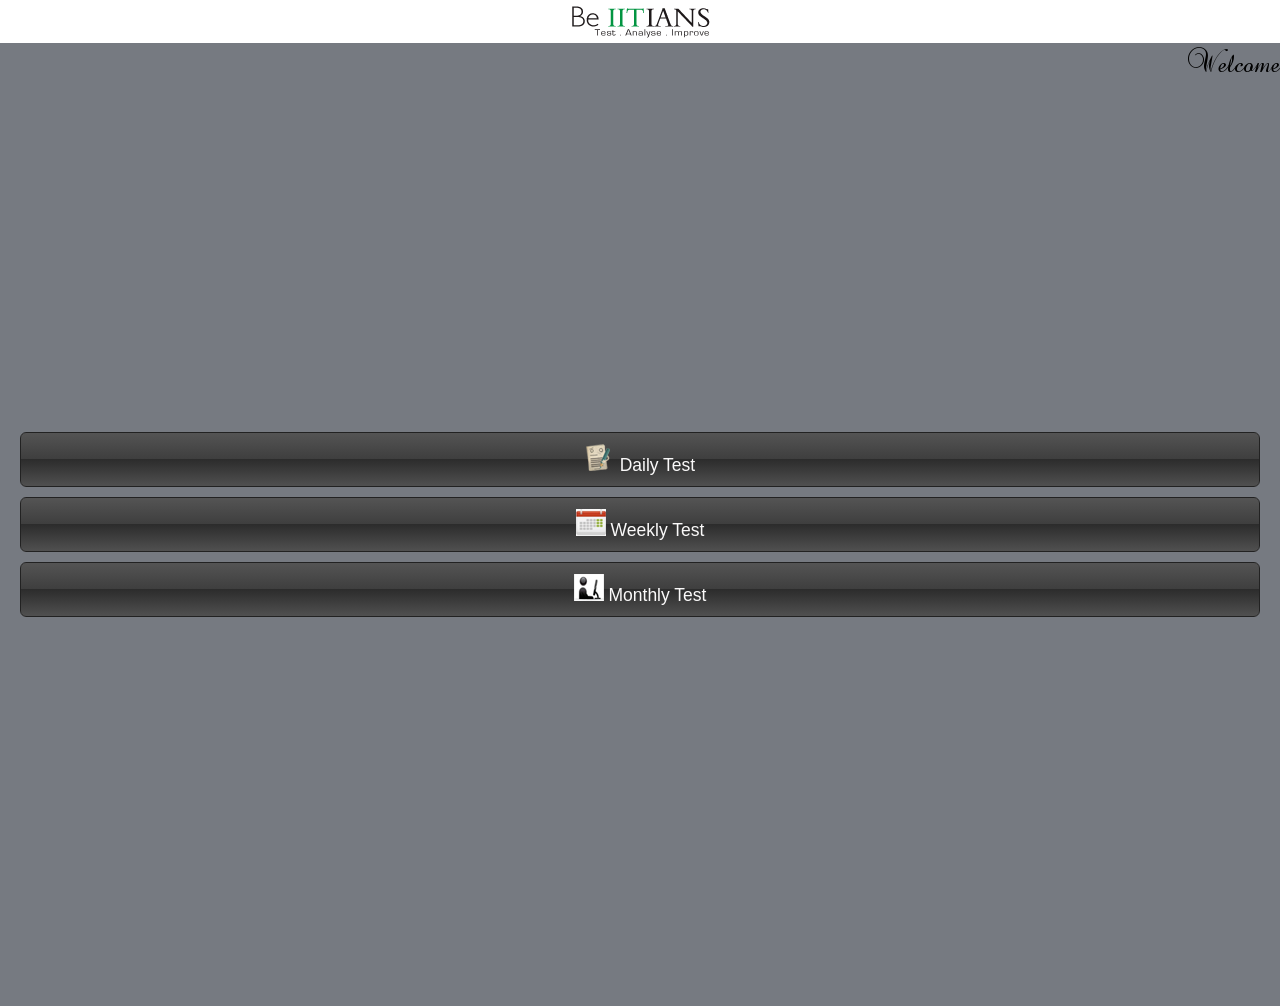
<file: assets/www/index.html>
<!DOCTYPE html>
<html>
<head>
    <title></title>
     <meta name="viewport" content="width=320; user-scalable=no" />
     <script type="text/javascript" charset="utf-8" src="phonegap-1.4.1.js"></script>
    <script type="text/javascript" src="js/jquery-1.9.1.min.js"></script>
    <script type="text/javascript" charset="utf-8" src="js/OptionsMenu.js"></script>
    <link rel="stylesheet" href="css/mobileUI.css" />
    <script type="text/javascript">
    var varLoginUserId = 0;
        $(document).ready(function () {
        	$('#loading').css('display','none');
        	$('button').removeAttr('disabled');
            var QueryString = window.location.href.slice(window.location.href.indexOf('?') + 1).split('?');
            var UserId = QueryString[0].split('=');
            varLoginUserId = UserId[1];
            GetLoginDetails(UserId[1]);
            onLoad();
            
        });
        
        function GetLoginDetails(userId) {
            $.ajax({
                type: "POST",
                contentType: "application/json; charset=utf-8",
                url: "http://www.beiitians.com/mobile/mobileAjax.aspx/GetmobileUserInfo",
                data: "{userId: '" + userId + "'}",
                datatype: "jsonp",
                async: false,
                success: function (data) {
                    $.each(data.d, function (key, value) {
                        $('#spnuname').text(value.UserName);
                        $('#spnlogin').text(value.Login);
                    });
                },
                error: function (result) { alert("Error"); }
            });
        }
       
      //Navigate to exam page
        function fnmGoExam(examtype) {
        	$('#loading').css('display','block');
        	$('button').attr('disabled','disabled');
        if (examtype == '1')
                 {
       			 document.location.href = 'mdailyExam.html?userId=' + varLoginUserId +'&Examid=1';
                 }
        else if (examtype == '2') 
                 {
    	         document.location.href = 'mPractice.html?userId=' + varLoginUserId +'&Examid=2';
		
	             }
        else if (examtype == '3')  
                {
        	     document.location.href = 'mPractice.html?userId=' + varLoginUserId +'&Examid=3';
		        }
      }
       
     
        function onLoad() {
           	document.addEventListener("deviceready", onDeviceReady, false);
            document.addEventListener("backbutton", onBackKeyDown, false);
           	
            var onhome = function() {
       	        console.log("settings");
       	          if(varLoginUserId != 0)
               {
                  document.location.href = 'mindex.html?userId=' + varLoginUserId 
               }
       	    };
       	 
       	    var onLogout = function() {
       	        console.log("help");
       	     document.location.href = 'mLogin.html'
       	    };
       	    
       	 var onExit = function() {
    	        console.log("Exit");
    	       
    	        showConfirm();
    	    };
       	 
       	    var optionsmenu = new OptionsMenu({
       	        id: "optionsmenu",
       	        items: [ 
       	            [ {
       	                label: "Home",
       	                image: "Mimages/home.png",
       	                action: onhome
       	            }, 
       	            {
       	                label: "logOut",
       	                image: "Mimages/logout.png",
       	                action: onLogout
       	            },
       	            {
    	                label: "Exit",
    	                image: "Mimages/close.png",
    	                action: onExit
    	            }]
       	        ]
       	    });
           	
           	
           }

       // PhoneGap is loaded and it is now safe to make calls PhoneGap methods
       //
       function onDeviceReady() {
           // Register the event listener
           document.addEventListener("menubutton", onMenuKeyDown, false);
           document.addEventListener("backbutton", onBackKeyDown, false);
           
       }

      
       function onMenuKeyDown() {
       	
       }
       
       function onBackKeyDown() {
    	   
    	   showConfirm();
       	
       }
       
       // Show a custom confirmation dialog
       //
       function showConfirm() {
           navigator.notification.confirm(
               'Are you sure want exit the app',  // message
               onConfirm,             // callback to invoke with index of button pressed
               'Alert',            // title
               'Ok,Cancel'          // buttonLabels
           );
       }
       
       function onConfirm(button) {
    	    
    	   if(button== '1')
        	   navigator.app.exitApp();
           else if (button== '2'){}
       }

    </script>
</head>
<body class="background">
    <div>
        <div align="center" class='logo_div'>
            <img src="Mimages/beiitianslogo.png" alt="logo" />
        </div>
        <div style="float: right;">
            <label class="font">Welcome</label>
            <span id='spnuname'></span>
            <br>
        </div>
       
        <div class="container-fluid" style="margin-top: 30%; margin-bottom: 30%; ">
        	<div id="loading" class="loadingdiv">
                 <span class="loadingtext">Please wait...</span>               
            </div>
            <div class="row-fluid">
                <div class="span12">
                    
                    <button class="btn" type="button" onclick="javascript:fnmGoExam('1')">
                        <img src="Mimages/daily_practice_icon.png" alt="Daily" />
                        Daily Test</button>
                        
                       
                    <button class="btn" type="button" onclick="javascript:fnmGoExam('2')">
                        <img src="Mimages/weekly_test.png" alt="Weekly" />
                        Weekly Test</button>
                        
                       
                    <button class="btn" type="button"  onclick="javascript:fnmGoExam('3')">
                        <img src="Mimages/live_test.png" alt="Monthly" />
                        Monthly Test</button>
                </div>
            </div>
        </div>
    
 </div>
</body>
</html>
</file>
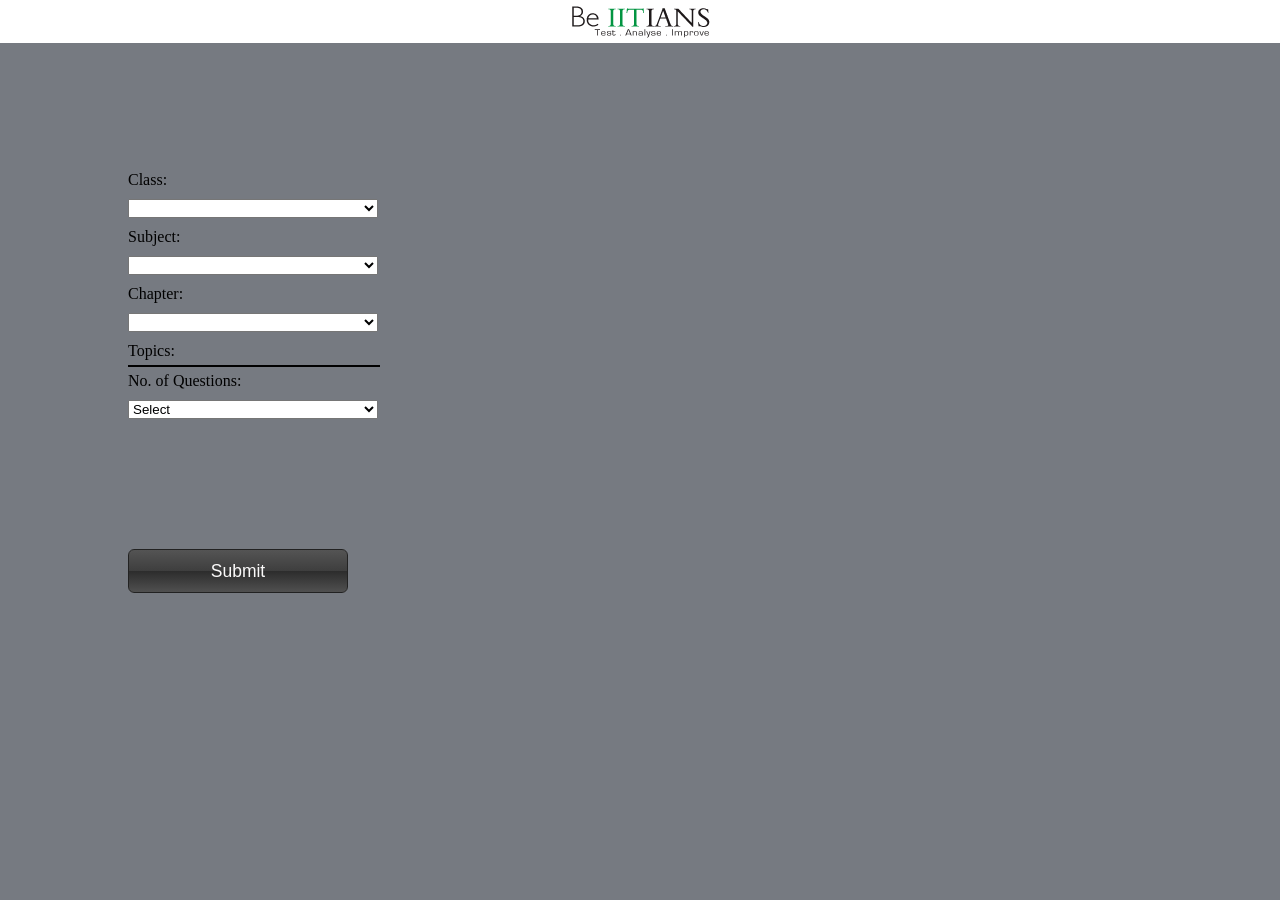
<file: assets/www/mdailyExam.html>
﻿<!DOCTYPE html>
<html xmlns="http://www.w3.org/1999/xhtml">
<head>
    <title>DailyExam</title>
     <meta name="viewport" content="width=320; user-scalable=no" />
     <script type="text/javascript" charset="utf-8" src="phonegap-1.4.1.js"></script>
    <script type="text/javascript" src="js/jquery-1.9.1.min.js"></script>
     <script type="text/javascript" charset="utf-8" src="js/OptionsMenu.js"></script>
    <link rel="stylesheet" href="css/mobileUI.css" />
    <script type="text/javascript">
        var varStudentId = 0, ExmTyp = '';
        $(document).ready(function () {
        	$('#loading').css('display','none');
        	$('select').removeAttr('disabled');
        	$('input').removeAttr('disabled');
        	var QueryString = window.location.href.slice(window.location.href.indexOf('?') + 1).split('?');
            var ObjData = QueryString[0].split('&');
            var UserId=ObjData[0].split('=');
            var ExmType=ObjData[1].split('=');
            varStudentId = UserId[1];
            ExmTyp=ExmType[1];
            fnmGetClassDetails();
            onLoad();
        });
        //Function for getting class information of student
        function fnmGetClassDetails() {
            $("#ddlTopic").children().remove();
            $("#ddlClass").find('option').remove().end(); $("#ddlSubject").find('option').remove().end(); //$('#ddlClass').append($("<option></option>").val('0').html('Select'));
            $('#ddlSubject').append($("<option></option>").val('0').html('Select'));
            $('#ddlChapter').append($("<option></option>").val('0').html('Select'));
            $.ajax({
                type: "POST",
                contentType: "application/json; charset=utf-8",
                url: "http://www.beiitians.com/mobile/mobileAjax.aspx/GetDailyExam",
                data: "{userId: '" + varStudentId + "'}",
                datatype: "jsonp",
                async: false,
                success: function (data) {
                    $.each(data.d, function (key, value) {
                        if (value.ObjectType == '1') {
                            $("#ddlClass").append($("<option></option>").val(value.ObjectID).html(value.ObjectName));
                        }
                        else {
                            $("#ddlSubject").append($("<option></option>").val(value.ObjectID).html(value.ObjectName));
                        }
                    });
                },
                error: function (result) { alert("Error"); }
            });
        }
        //Function for getting chapters based on class and subject
        function fnmGetChapterData() {
            $("#ddlTopic").children().remove();
            $("#ddlChapter").find('option').remove().end();
            $('#ddlChapter').append($("<option></option>").val('0').html('Select'));
            if ($('#ddlSubject').val() == '0')
                return false;
            $.ajax({
                type: "POST",
                contentType: "application/json; charset=utf-8",
                url: "http://www.beiitians.com/mobile/mobileAjax.aspx/GetChapterData",
                data: "{userId: '" + varStudentId + "',SubjectId: '" + $('#ddlSubject').val() + "',ChapterId: '" + -1 + "'}",
                datatype: "jsonp",
                async: false,
                success: function (data) {
                    $.each(data.d, function (key, value) {
                        $("#ddlChapter").append($("<option></option>").val(value.ObjectID).html(value.ObjectName));
                    });
                },
                error: function (result) { alert("Error"); }
            });
        }
        //Function for getting Topic based on class,subject and chapter
        function fnmGetTopicData() {
            $("#ddlTopic").children().remove();
            if ($('#ddlChapter').val() == '0')
                return false;
            var varTopicDiv = '';
            $.ajax({
                type: "POST",
                contentType: "application/json; charset=utf-8",
                url: "http://www.beiitians.com/mobile/mobileAjax.aspx/GetChapterData",
                data: "{userId: '" + varStudentId + "',SubjectId: '" + $('#ddlSubject').val() + "',ChapterId: '" + $("#ddlChapter").val() + "'}",
                datatype: "jsonp",
                async: false,
                success: function (data) {
                    $.each(data.d, function (key, value) {
                    	varTopicDiv += "<div id='divtopic-" + value.ObjectID + "' class='DeactiveTopic' onclick='javascript:fnmselectTopic(this.id)' >" + value.ObjectName + "</div>"
                    });
                    $('#ddlTopic').append(varTopicDiv);
                },
                error: function (result) { alert("Error"); }
            });
        }
      //Change topic selection
        function fnmselectTopic(topicid) {
            if ($('#' + topicid).hasClass('ActiveTopic')) {
                $('#' + topicid).removeClass('ActiveTopic').addClass('DeactiveTopic');
            }
            else {
                $('#' + topicid).removeClass('DeactiveTopic').addClass('ActiveTopic');
            }
        }
        //Function for get exam
        function GetExam() {        	        	
        	
        	if ($('#ddlSubject').val() == 0) {
                alert("Select Subject");
                return false;
            }
            else if ($('#ddlChapter').val() == 0) {
                alert("Select Chapter");
                return false;
            }
            else if (!$('#ddlTopic').children().hasClass('ActiveTopic')) {
                alert("Select Topics");
                return false;
            }
            else if ($('#ddlQCount').val() == 0) {
                alert("Select Question Count");
                return false;
            }
        	$('#loading').css('display','block');
        	$('select').attr('disabled','disabled');
        	$('input').attr('disabled','disabled');
            var SelectedSubject = $('#ddlSubject').val();
            var SelectedChapter = $('#ddlChapter').val();
            var topicids = "";
            $('#ddlTopic').children().each(function () {
                if ($(this).hasClass('ActiveTopic')) {
                    var id = $(this).attr('id');
                    var curid = id.split("-");
                    topicids += curid[1] + ",";
                }
            });
            topicids = topicids.slice(0, -1)
            var QuestionCount = $('#ddlQCount').val();
            document.location.href = 'moExam.html?userId=' + varStudentId+'&SubjectId='+$('#ddlSubject').val()+'&ChapterId='+$('#ddlChapter').val()+'&TopicId='+topicids+'&QCount='+$('#ddlQCount').val();
        
        }
        
        
 function onLoad() {
        	
            document.addEventListener("deviceready", onDeviceReady, false);
            
             }

        // PhoneGap is loaded and it is now safe to make calls PhoneGap methods
        //
        function onDeviceReady() {
            // Register the event listener
            document.addEventListener("menubutton", onMenuKeyDown, false);
            document.addEventListener("backbutton", onBackKeyDown, false);
            
            
            var onhome = function() {
       	        console.log("settings");
       	       
       	          if(varStudentId != 0)
               {
                  document.location.href = 'mindex.html?userId=' + varStudentId 
               }
       	    };
       	 
       	    var onLogout = function() {
       	        console.log("help");
       	     document.location.href = 'mLogin.html'
       	    };
       	    
       	 var onExit = function() {
 	        console.log("Exit");
 	        showConfirm();
 	    };
       	 
       	    var optionsmenu = new OptionsMenu({
       	        id: "optionsmenu",
       	        items: [ 
       	            [ {
       	                label: "Home",
       	                image: "Mimages/home.png",
       	                action: onhome
       	            }, 
       	            {
       	                label: "logOut",
       	                image: "Mimages/logout.png",
       	                action: onLogout
       	            },
       	            {
    	                label: "Exit",
    	                image: "Mimages/close.png",
    	                action: onExit
    	            }]
       	        ]
       	    });
            
        }

        // Handle the menu button
        //
        function onMenuKeyDown() {
        	
        }
        
        function onBackKeyDown() {
        	
        	$('#loading').css('display','block');
        	$('select').attr('disabled','disabled');
        	$('input').attr('disabled','disabled');
        	
        	document.location.href = 'mindex.html?userId=' + varStudentId
        }
        
        // Show a custom confirmation dialog
        //
        function showConfirm() {
            navigator.notification.confirm(
                'Are you sure want exit the app',  // message
                onConfirm,             // callback to invoke with index of button pressed
                'Alert',            // title
                'Ok,Cancel'          // buttonLabels
            );
        }
        function onConfirm(button) {
       	 if(button== '1')
         	   navigator.app.exitApp();
            else if (button== '2'){}
       }
        
 </script> 
 </head>

<body class="background">
 

    
   <div align="center" class='logo_div'>
            <img src="Mimages/beiitianslogo.png" alt="logo" />
        </div>

<div align="left" style="padding-left: 10%; padding-top: 10%;margin-bottom: 10%">
    
    <div align="left">
    <label>Class:</label>
    </div>

    <div class="dropdownlist">
       <select id='ddlClass' class="dropdownlist"></select>
    </div>
    
    <div align="left">
    <label>Subject:</label>
    </div>
    
    <div class="dropdownlist">
    <select id='ddlSubject' class="dropdownlist" onchange='javascript:fnmGetChapterData()'></select>
    </div>
    
    <div align="left">
    <label>Chapter:</label>
    </div>
    <div class="dropdownlist">
    <select id='ddlChapter' class="dropdownlist" onchange='javascript:fnmGetTopicData()'></select>
    </div>
    
    <div align="left">
    <label>Topics:</label>
    </div>
    <div class="dropdownlist">
       <div id='ddlTopic' class="topicDropdown">
       </div>
    </div>
    
    <div align="left">
    <label>No. of Questions:</label>
    </div>
    <div class="dropdownlist">
      <select id='ddlQCount' class="dropdownlist">
        <option value='0'>Select</option>
        <option value='5'>5</option>
        <option value='10'>10</option>
      </select>
    </div>
    <div id="loading" class="loadingdiv">
           <span class="loadingtext">Please wait...</span>               
    </div>

   <div align="center" class="span3" style="padding-top: 10%; padding-bottom: 15%">
    <input type="button" id='btnGetTest' value='Submit'  class="btn"  onclick='javascript:GetExam()' />
   </div>

</div>

</body>
</html>
</file>
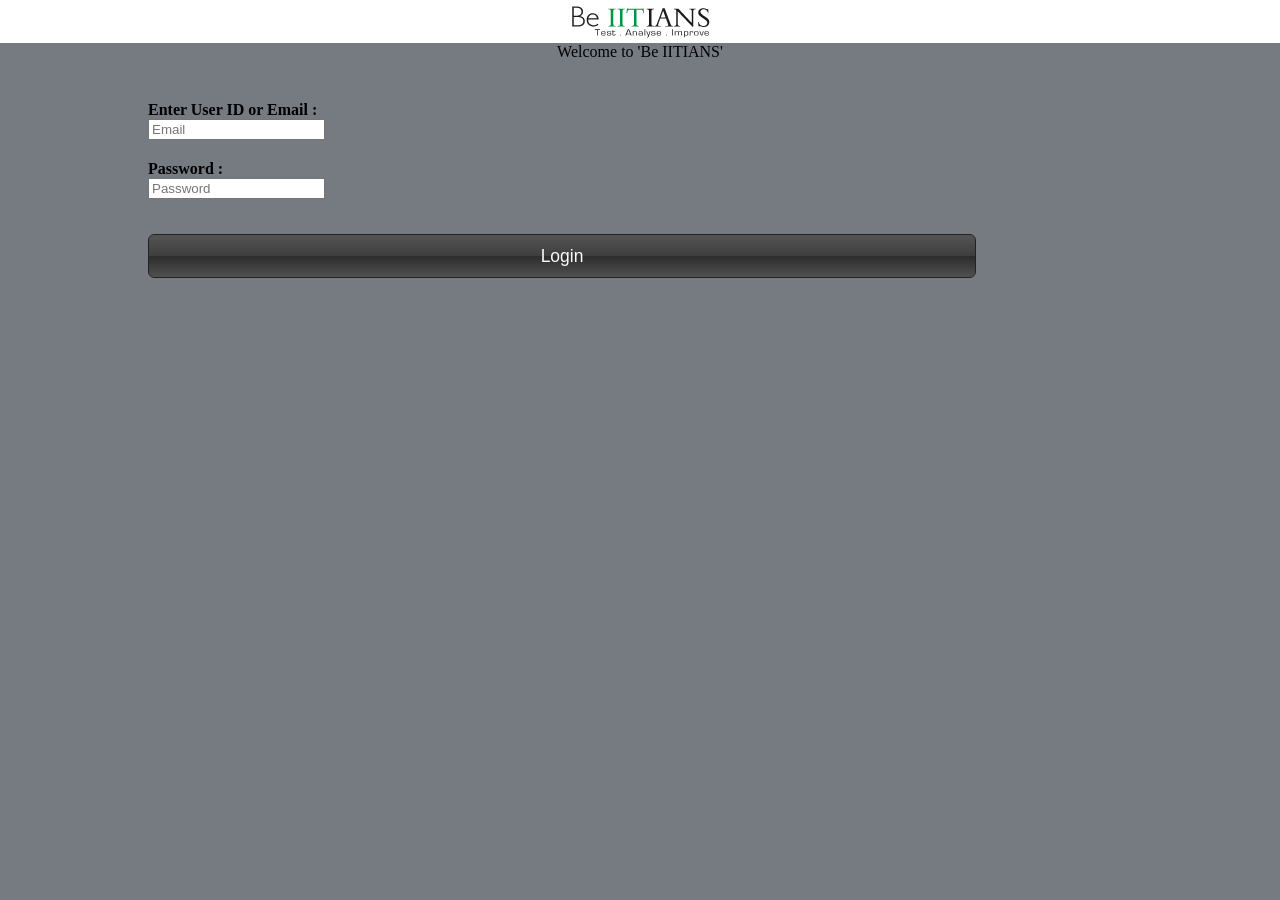
<file: assets/www/mLogin.html>
<!doctype html>
<html>
<head>
    <title>Login</title>
     <meta name="viewport" content="width=320; user-scalable=no" />
    <script type="text/javascript" charset="utf-8" src="js/OptionsMenu.js"></script>
    <script type="text/javascript" charset="utf-8" src="phonegap-1.4.1.js"></script>
    <script type="text/javascript" src="js/jquery-1.9.1.min.js"></script>
    <link rel="stylesheet" href="css/mobileUI.css" />
    <script type="text/javascript">
    
      var StudentId = 0;
        $(document).ready(function () {
        	$('#loading').css('display','none');
        	onLoad();
        });
        
        function Validation() {
        	
            if ($('#txtUserName').val() == '') {
                $('#txtUserName').css('color', 'black');
                alert('Enter username');
                return false;
            }
            if ($('#txtpassword').val() == '') {
                $('#txtpassword').css('color', 'black');
                alert('Enter password');
                return false;
            }
            
            Login();
            
        }
        function Login() {
        	$('#loading').css('display','block');
        	$('input').attr('disabled','disabled');
            $.get('http://www.beiitians.com/mobile/mobileAjax.aspx', 
            		{ Action: "MobileLogin",
            		  Email: $('#txtUserName').val(), 
            		  Password: $('#txtpassword').val() }, 
            	function (data) {
            	if (data != 0) {
                    document.location.href = 'mindex.html?userId=' + data
                }
                else {
                    alert("Invalid credentials");
                    $('#loading').css('display','none');
                    $('input').removeAttr('disabled');
                }
            });
            
            
        }
        
        
        function onLoad() {
           	document.addEventListener("deviceready", onDeviceReady, false);
           	
           	var onExit = function() {
    	        console.log("Exit");
    	       
    	        showConfirm();
    	    };
       	 
       	    var optionsmenu = new OptionsMenu({
       	        id: "optionsmenu",
       	        items: [ 
       	            [ 
       	            {
    	                label: "Exit",
    	                image: "Mimages/close.png",
    	                action: onExit
    	            }]
       	        ]
       	    });
           	
           }

           // PhoneGap is loaded and it is now safe to make calls PhoneGap methods
           //
           function onDeviceReady() {
               // Register the event listener
               document.addEventListener("menubutton", onMenuKeyDown, false);
               document.addEventListener("backbutton", onBackKeyDown, false);
               
           }

          
           function onMenuKeyDown() {
        	   
           	
           }
           
           function onBackKeyDown() {
        	   
        	   showConfirm();
           	
           }
           
           // Show a custom confirmation dialog
           //
           function showConfirm() {
               navigator.notification.confirm(
                   'Are you sure want exit the app',  // message
                   onConfirm,             // callback to invoke with index of button pressed
                   'Alert',            // title
                   'Ok,Cancel'          // buttonLabels
               );
           }
           
           function onConfirm(button) {
        	    
        	   if(button== '1')
            	   navigator.app.exitApp();
               else if (button== '2'){}
           }
        
    </script>
</head>
<body class="background">

    

       <div align="center" class='logo_div'>
        <img src="Mimages/beiitianslogo.png" alt="logo" />
    </div>
 <div style="width: 100%; height: 100%;padding-bottom: 48%"> 
 
   <div align="center">
       <label>Welcome to 'Be IITIANS'</label>
    </div>
    
    <div class='login_div'>
        <div class="container-fluid">
            <div class="row-fluid">
                <div class="span9">
                    <!--background-image:url('../images/icon-threat.jpg');}-->
                    <div>
                        <label class="control-label" for="inputEmail">
                            <b>Enter User ID or Email :</b></label>
                    </div>
                    <input type="text" id='txtUserName' name='txtUserName' placeholder="Email" />
                    <div class='label_div1'>
                        <label class="control-label" for="inputPassword">
                            <b>Password :</b></label>
                    </div>
                    <input type="password" id='txtpassword' name='txtpassword' placeholder="Password" />
                    <div id="loading" class="loadingdiv">
                    		<span class="loadingtext">Please wait...</span>               
               		</div>
                    
                    <div class='label_div2'>
                        <input type="button" id='btnSubmit' value='Login' class="btn" 
                            onclick="javascript:Validation()" />
                    </div>
                </div>
            </div>
        </div>
    </div>
  </div>
 
</body>
</html>
</file>
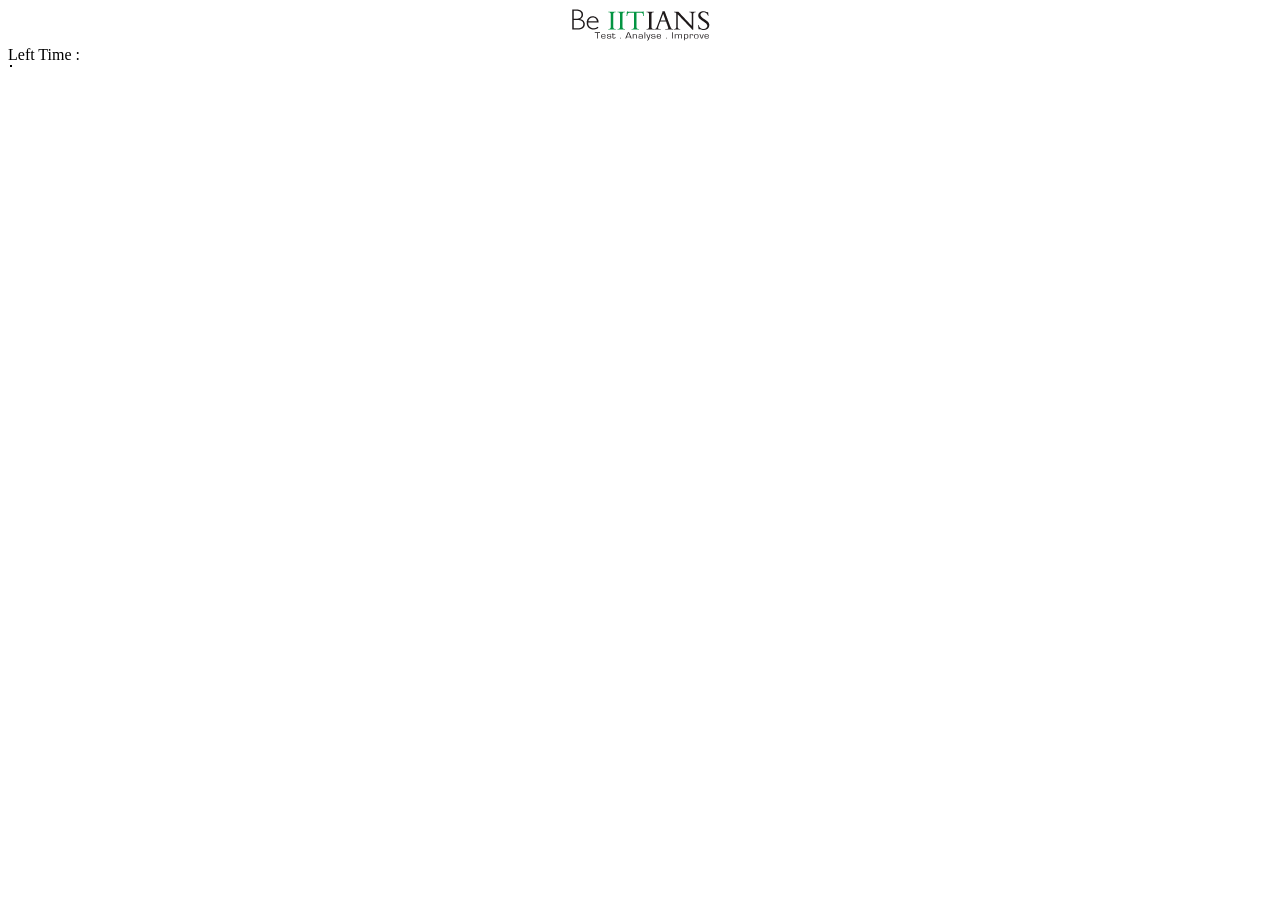
<file: assets/www/moExam.html>
<!DOCTYPE html>
<html xmlns="http://www.w3.org/1999/xhtml">
<head>
    <title>Mobile Exam Page</title>
     <meta name="viewport" content="width=320; user-scalable=no" />
     <script type="text/javascript" charset="utf-8" src="phonegap-1.4.1.js"></script>
    <script type="text/javascript" src="js/jquery-1.9.1.min.js"></script>
     <script type="text/javascript" charset="utf-8" src="js/OptionsMenu.js"></script>
    <link href="css/mexamcss.css" rel="stylesheet" type="text/css" />
    <script type="text/javascript">
        var UserId = 0, SubjectId = 0, ChapterId = 0, Topicid = '', TotalQuestions = 0, MasterId = 0, TotalQuestions = 0, seconds = 0, minutes = 0, hours = 0, timevalue = '';
        var varExamSubmit = '';
        $(document).ready(function () {
        	$('.loadingdiv').css('display','none');
        	$('button').removeAttr('disabled');
            var QueryString = window.location.href.slice(window.location.href.indexOf('?') + 1).split('?');
            var ObjectCollection = QueryString[0].split('&');
            var AUserId = ObjectCollection[0].split('='); UserId = AUserId[1];
            var ASubjectId = ObjectCollection[1].split('='); SubjectId = ASubjectId[1];
            var AChapterId = ObjectCollection[2].split('='); ChapterId = AChapterId[1];
            var ATopicid = ObjectCollection[3].split('='); Topicid = ATopicid[1];
            var ATotalQuestions = ObjectCollection[4].split('='); TotalQuestions = ATotalQuestions[1];
            FillQuestions();
            onLoad();
           
        });
        function FillQuestions() {
            var QuestionBody = "";
            $.ajax({
                type: "POST",
                contentType: "application/json; charset=utf-8",
                url: "http://www.beiitians.com/mobile/mobileAjax.aspx/GetTestQuestion",
                data: "{SubjectID: '" + SubjectId + "',ChapterID:'" + ChapterId + "',TopicId:'" + Topicid + "',NumberofQuestions:'" + TotalQuestions + "',UserID:'" + UserId + "'}",
                datatype: "jsonp",
                async: false,
                success: function (data) {
                    var QnoCount = 0;
                    TotalQuestions = 0;
                    TotalQuestions = data.d.length;
                    $.each(data.d, function (key, value) {
                        if (MasterId == 0)
                            MasterId = value.MasterId;
                        if (timevalue == '')
                            timevalue = value.TotTime;
                        QnoCount = parseInt(QnoCount) + 1;

                        QuestionBody += " <div class='question_ans HideQuestion' id='QNo" + QnoCount + "' > "
                       // QuestionBody += "<div><label><strong>  QId:" + value.QuestionId + " </strong></label></div>"
                        QuestionBody += "<label><strong>QNo" + QnoCount + ":</strong> " + value.QuestionText + "</label>"

                        QuestionBody += "<ul><li><a id='ANS-" + QnoCount + "-Option1' onclick='javascript:ChangeOptionColor(this.id)' accesskey=" + value.MasterId + "," + UserId + "," + value.SourceId + "," + value.IsCorrect1 + "," + value.OptionId1 + " >1</a><p>" + value.OPTION1 + "</p></li>" //'ANS-' + QnoCount + '-Option1' 
                        QuestionBody += "<li style='margin-top: 3px;'><a id='ANS-" + QnoCount + "-Option2' onclick='javascript:ChangeOptionColor(this.id)' accesskey=" + value.MasterId + "," + UserId + "," + value.SourceId + "," + value.IsCorrect2 + "," + value.OptionId2 + "  >2</a><p>" + value.OPTION2 + "</p></li>"
                        QuestionBody += "<li style='margin-top: 3px;'><a id='ANS-" + QnoCount + "-Option3' onclick='javascript:ChangeOptionColor(this.id)' accesskey=" + value.MasterId + "," + UserId + "," + value.SourceId + "," + value.IsCorrect3 + "," + value.OptionId3 + ">3</a><p>" + value.OPTION3 + "</li>"
                        QuestionBody += "<li style='margin-top: 3px;'><a id='ANS-" + QnoCount + "-Option4' onclick='javascript:ChangeOptionColor(this.id)' accesskey=" + value.MasterId + "," + UserId + "," + value.SourceId + "," + value.IsCorrect4 + "," + value.OptionId4 + ">4</a><p>" + value.OPTION4 + "</p></li></ul>"                        
                        QuestionBody += "<div class='nav-menu'>"
                        QuestionBody += "<ul><li style='width: 70px;'><a href='#' name='Prev_btn' class='prev_btn' onclick='javascript:OnPrevious()'><label style='margin-left: 5px;margin-top: 5px;'>Previous</label></a> </li>"
                        QuestionBody += "<li style='width: 70px;'><a href='#' name='Next_btn' class='next_btn' onclick='javascript:OnNext()'> <label style='margin-left: 5px;margin-top: 5px;'>Next</label></a> </li><br><br>"
                        QuestionBody += "<li style='width: 70px;'><a href='#Finesh' name='Finish_btn' class='finish_btn' onclick='javascript:ExamSubmit()'><label style='margin-left: 5px;margin-top: 5px;'>Finish</label></a></li>"
                        QuestionBody += "<li style='width: 70px;'><a href='#Close_btn' name='Close_btn' class='close_btn' onclick='javascript:onClose()'><label style='margin-left: 5px;margin-top: 5px;'>Close</label></a></li></ul></div>"
                        QuestionBody += "<div class='review-btn'></div>"
                        QuestionBody += "</div>" 
                                      
                        

                        $('#DIVAssignQInfo').append(QuestionBody);
                        QuestionBody = '';
                    });
                    var Arraytimevalue = timevalue.split(':');
                    hours = Arraytimevalue[0];
                    minutes = Arraytimevalue[1];
                    seconds = Arraytimevalue[2];
                    Timer();

                    $('#QNo1').removeClass('HideQuestion').addClass('ShowQuestion');
                },
                error: function (result) { alert("Error"); }
            });
        }
        function Timer(){
        	if(seconds==-1)
        		{
        		if(hours==0 && minutes==0 && seconds==-1){		
        			alert('Time finished');
        			$('#lblTimeValue').css("color", "red");
                    $('#lblLeftTime').text('Extra Time : ');
        			ExtraTime();
        			return false;
        		}
        		if(minutes=='00'){
        			hours=hours-1;
        			minutes=60;
        			seconds=59;
        		}
        		minutes=minutes-1;
        		if(minutes.toString().length==1){
        			minutes='0'+minutes;
        		}	
        		
        		if(hours.toString().length==1){
        			hours='0'+hours;
        		}

        		seconds=59;
        		
        		}
        		if(seconds.toString().length==1){
        			seconds='0'+seconds; 
        		}
        		

        	document.getElementById('lblTimeValue').innerHTML=hours+":"+minutes+":"+seconds;
        	seconds=seconds-1;

        	setTimeout("Timer()", 1000);
        	}
        	function ExtraTime(){	
        		
        		seconds=parseInt(seconds)+1;	
        		
        		
        		if(seconds==59){
        			minutes=parseInt(minutes)+1;
        			if(minutes==60){
        				hours=parseInt(hours)+1;
        				minutes=0;
        				seconds=0;
        			}
        			if(minutes.toString().length==1){
        				minutes='0'+minutes.toString();
        			}
        			if(hours.toString().length==1){
        				hours='0'+hours.toString();
        			}
        			seconds=0;
        			}
        		if(seconds.toString().length==1){	
        			seconds='0'+seconds.toString(); 	
        		}
        		
        		document.getElementById('lblTimeValue').innerHTML=hours+":"+minutes+":"+seconds;
        		setTimeout("ExtraTime()", 1000);
        	}
        function ChangeOptionColor(OptionId) {
            var ChangeColorId = OptionId.split('-');

            $("#ANS-" + ChangeColorId[1] + "-Option1").removeClass("sected_option");
            $("#ANS-" + ChangeColorId[1] + "-Option2").removeClass("sected_option");
            $("#ANS-" + ChangeColorId[1] + "-Option3").removeClass("sected_option");
            $("#ANS-" + ChangeColorId[1] + "-Option4").removeClass("sected_option");

            $("#ANS-" + ChangeColorId[1] + "-" + ChangeColorId[2]).addClass("sected_option");
        }
        function ExamSubmit() {
        	
        	ConfirmSubmit();
        }
        
     // Show a custom confirmation dialog for exam submit
        function ConfirmSubmit() {
            navigator.notification.confirm(
                'Total QS:  '+ TotalQuestions + "\n" +'Attempted QS:  '+ $('.sected_option').length ,  // message
                onConfirmSubmit,             // callback to invoke with index of button pressed
                'Alert',            // title
                'Ok,Cancel'          // buttonLabels
            );
         }
        function onConfirmSubmit(button) {        		
        	   if(button == '1'){
        		   $('.loadingdiv').css('display','block');
        		   $('button').attr('disabled','disabled');
        		   $('.sected_option').each(function () {
                       varExamSubmit += $('#' + this.id).attr('accesskey') + '#';
                   });
                   varExamSubmit = varExamSubmit.slice(0, -1);
                   $.ajax({
                       type: "POST",
                       contentType: "application/json; charset=utf-8",
                       url: "http://www.beiitians.com/mobile/mobileAjax.aspx/mInsUpdExamResult",
                       data: "{DailyExamSubmit: '" + varExamSubmit + "',ExamTypeId:'" + 1 + "'}",
                       datatype: "jsonp",
                       async: false,
                       success: function (data) {
                       	document.location.href = 'mScoreCard.html?userId=' + UserId + '&MasterId='+ MasterId;
                       },
                       error: function (result) { alert("Error"); }
                   });
        		   
                  }
             else if (button== '2'){}
         }
        
        
        //When previous button clicks
        function OnPrevious() {
            var Id = $('.ShowQuestion').attr('id');
            var StripId = $('.ShowQuestion').attr('id'); //strip
            $('.active1').removeClass("active1");
            Id = Id.replace('QNo', ''); //Id = Id.replace('QNo', '');
            Id = parseInt(Id) - 1;

            if (Id != 0) {
                $('.ShowQuestion').removeClass('ShowQuestion').addClass('HideQuestion');
                $('#QNo' + Id).removeClass('HideQuestion').addClass('ShowQuestion');
                $("#Strip" + Id).removeClass('HideQuestion').addClass('ShowQuestion');
                $("#question" + Id).addClass("active1");
                //Strip
            }
            if (Id == 1)
                $('.prev_btn').css('display', 'none');  //Disable previous button
            $('.next_btn').css('display', 'block');  //Enable next button
        }
        //When next button clicks
        function OnNext() {
            $('.prev_btn').css('display', 'block'); //Display previous button
            var Id = $('.ShowQuestion').attr('id');
            Id = Id.replace('QNo', '');
            Id = parseInt(Id) + 1;
            if (TotalQuestions == Id) { $('.next_btn').css('display', 'none'); }
            $('.active1').removeClass("active1");
            if (Id != (parseInt($('#spnQuestionCount').text())) + 0) {
                $('.ShowQuestion').removeClass('ShowQuestion').addClass('HideQuestion');
                $('#QNo' + Id).removeClass('HideQuestion').addClass('ShowQuestion');
                $("#Strip" + Id).removeClass('HideQuestion').addClass('ShowQuestion');
                $("#question" + Id).addClass("active1");
            }
            else {
                // Id = parseInt(Id) - 1;
                $('.ShowQuestion').removeClass('ShowQuestion').addClass('HideQuestion');
                $('#QNo' + Id).removeClass('HideQuestion').addClass('ShowQuestion');
                $("#question" + Id).addClass("active1");
            }
        }
        
        function onClose(){
        	showConfirm();
        }
  // Show a custom confirmation dialog for close
        function showConfirm() {
            navigator.notification.confirm(
                'Are you sure close the Exam!',  // message
                onConfirm,             // callback to invoke with index of button pressed
                'Alert',            // title
                'Ok,Cancel'          // buttonLabels
            );
         }
        function onConfirm(button) {
        	  if(button== '1'){
        		        if(UserId != 0){
        		             document.location.href = 'mindex.html?userId=' + UserId
        	                 }
                    }
             else if (button== '2'){}
         }
        // menus.....!!
      function onLoad() {
           	document.addEventListener("deviceready", onDeviceReady, false);
            document.addEventListener("backbutton", onBackKeyDown, false);
           	
            var onhome = function() {
       	        console.log("settings");
       	        ConfirmHome();
       	     };
         var onLogout = function() {
       	        console.log("help");
       	        ConfirmLogout();
       	     
       	     };
       	 var onExit = function() {
    	        console.log("Exit");
    	        ConfirmExit();
    	     };
       	    var optionsmenu = new OptionsMenu({
       	        id: "optionsmenu",
       	        items: [ 
       	            [ {
       	                label: "Home",
       	                image: "Mimages/home.png",
       	                action: onhome
       	            }, 
       	            {
       	                label: "logOut",
       	                image: "Mimages/logout.png",
       	                action: onLogout
       	            },
       	            {
    	                label: "Exit",
    	                image: "Mimages/close.png",
    	                action: onExit
    	            }]
       	        ]
       	    });
           	
           	
           }

           // PhoneGap is loaded and it is now safe to make calls PhoneGap methods
           //
           function onDeviceReady() {
               // Register the event listener
               document.addEventListener("menubutton", onMenuKeyDown, false);
               document.addEventListener("backbutton", onBackKeyDown, false);
               
           }
           function onMenuKeyDown() {
           	
           }
           
           function onBackKeyDown() {
        	   
        	   Confirmback();
           }
           
           // Show a custom confirmation dialog for Exit
           //
           function Confirmback() {
               navigator.notification.confirm(
                   'Are you sure want exit the exam',  // message
                   onConfirmback,             // callback to invoke with index of button pressed
                   'Alert',            // title
                   'Ok,Cancel'          // buttonLabels
               );
           }
           function onConfirmback(button) {
        	   if(button == '1'){
        		   
        		   if(UserId != 0)
                   {
                      document.location.href = 'mindex.html?userId=' + UserId 
                   }
        	   }
            	   
               else if (button == '2'){}
           }
           
           // Show a custom confirmation dialog for Exit
           //
           function ConfirmExit() {
               navigator.notification.confirm(
                   'Are you sure want exit the app',  // message
                   onConfirmExit,             // callback to invoke with index of button pressed
                   'Alert',            // title
                   'Ok,Cancel'          // buttonLabels
               );
           }
           function onConfirmExit(button) {
        	   if(button == '1')
            	   navigator.app.exitApp();
               else if(button == '2'){}
           }
        // Show a custom confirmation dialog for Home
           //
           function ConfirmHome() {
               navigator.notification.confirm(
                   'Are you sure want go for Home!',  // message
                   onConfirmHome,             // callback to invoke with index of button pressed
                   'Alert',            // title
                   'Ok,Cancel'          // buttonLabels
               );
           }
           function onConfirmHome(button) {
        	   if(button == '1'){
        		    if(UserId != 0)
                    {
                       document.location.href = 'mindex.html?userId=' + UserId 
                    }
        	   }
               else if(button == '2'){}
           }
           
           // Show a custom confirmation dialog for Home
           //
           function ConfirmLogout() {
               navigator.notification.confirm(
                   'Are you sure want logout!',  // message
                   onConfirmLogout,             // callback to invoke with index of button pressed
                   'Alert',            // title
                   'Ok,Cancel'          // buttonLabels
               );
           }
           function onConfirmLogout(button) {
        	   if(button == '1'){
        		   document.location.href = 'mLogin.html' 
        	   }
               else if (button == '2'){}
           }
        
    </script>
</head>
<body>
    <div align="center" class='logo_div'>
        <img src="Mimages/beiitianslogo.png" alt="logo" />
    </div>
    
    
    <label id="lblLeftTime">
        Left Time :
    </label>
    <label id="lblTimeValue">
    </label>
    <div style=" width: 100%; margin: 0px;">
        <div id='DIVAssignQInfo' style="float: left; background-color: White; border: 1px solid black; margin: 1px 2px 2px 2px;">
        </div>
        
    </div>
    <div class='loadingdiv'><span class='loadingtext'>Please wait...</span></div>
</body>
</html>
</file>
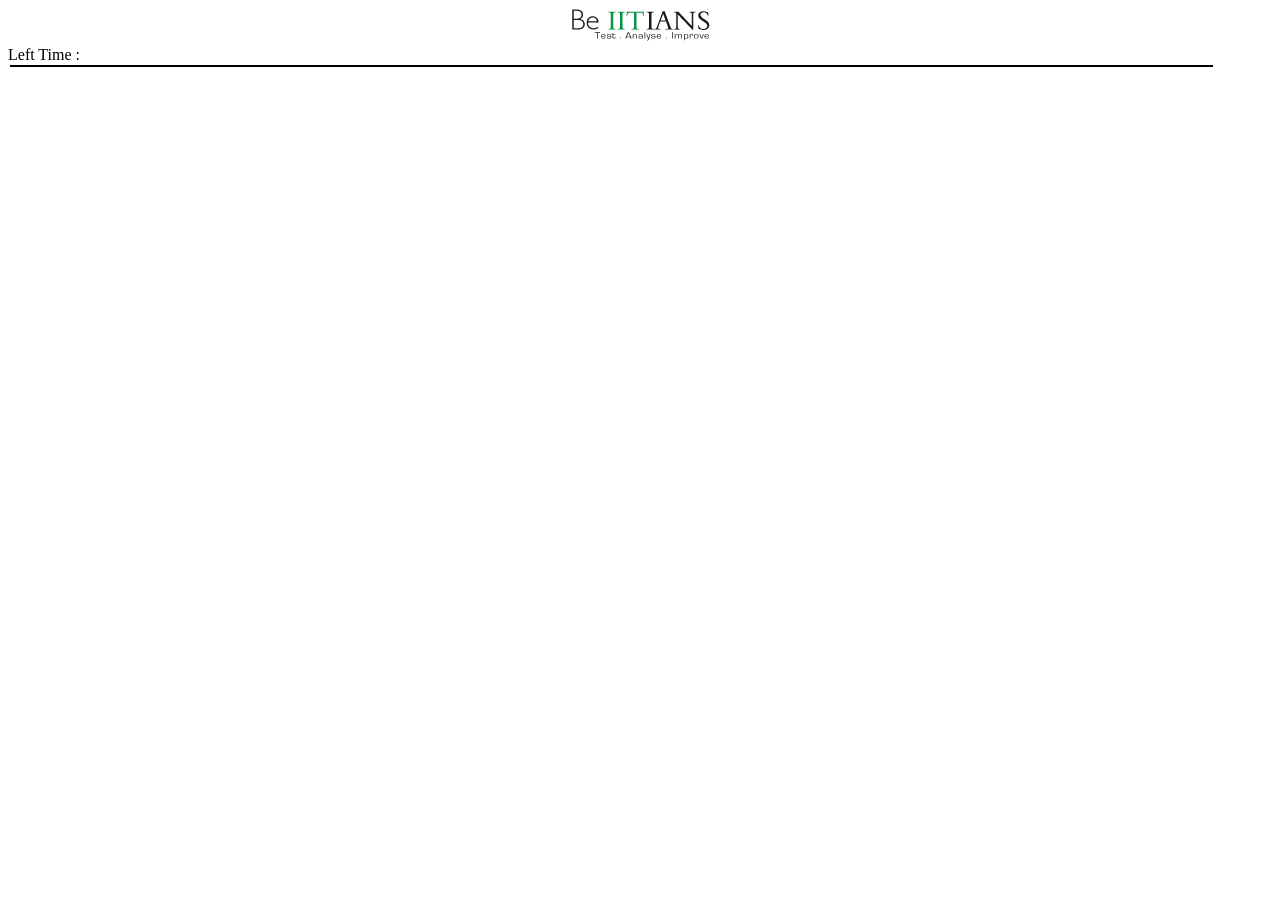
<file: assets/www/moWeeklyExam.html>
<!DOCTYPE html>
<html xmlns="http://www.w3.org/1999/xhtml">
<head>
    <title>Mobile Exam Page</title>
     <meta name="viewport" content="width=320; user-scalable=no" />
    <script type="text/javascript" charset="utf-8" src="phonegap-1.4.1.js"></script>
    <script type="text/javascript" src="js/jquery-1.9.1.min.js"></script>
    <script type="text/javascript" charset="utf-8" src="js/OptionsMenu.js"></script>
    <link href="css/mexamcss.css" rel="stylesheet" type="text/css" />
    <script type="text/javascript">
        var UsrId = 0, SubjectId = 0, ChapterId = 0, Topicid = '', TotalQuestions = 0, MasterId = 0, TotalQuestions = 0, seconds = '60', minutes = '4', hours = '1', timevalue = '';
        var varExamSubmit = ''; var ExmTyp = 0;var examtypeid;
        $(document).ready(function () {
        	$('.loadingdiv').css('display','block');
        	$('button').removeAttr('disabled');
            var QueryString = window.location.href.slice(window.location.href.indexOf('?') + 1).split('?');
            var Objectdata= QueryString[0].split('&');
            var UserID=Objectdata[0].split('=');
            UsrId=UserID[1];
            var ExamType=Objectdata[1].split('=');
            ExmTyp=ExamType[1];
            
            if(ExmTyp==3){examtypeid=1;}
            else {examtypeid=ExmTyp;}
            FillQuestions();
            onLoad();
          
        });
        function FillQuestions() {
            var QuestionBody = "";
            $.ajax({
                type: "POST",
                contentType: "application/json; charset=utf-8",
                url: "http://www.beiitians.com/mobile/mobileAjax.aspx/GetWeekMonthQuestion",
                data: "{UserID:'" + UsrId + "',TypeID:'" + examtypeid + "'}",
                datatype: "json",
                async: false,
                success: function (data) {
                    var QnoCount = 0;
                    TotalQuestions = 0;
                    TotalQuestions = data.d.length;
                    $.each(data.d, function (key, value) {
                        if (MasterId == 0)
                            MasterId = value.MasterId;
                        if (timevalue == '')
                            timevalue = value.TotTime;
                        QnoCount = parseInt(QnoCount) + 1;

                        QuestionBody += " <div class='question_ans HideQuestion' id='QNo" + QnoCount + "' > "
                       // QuestionBody += "<div><label><strong>  QId:" + value.QuestionId + " </strong></label></div>" 
                        QuestionBody += "<label><strong>QNo" + QnoCount + ":</strong> " + value.QuestionText + "</label>"

                        QuestionBody += "<ul><li><a id='ANS-" + QnoCount + "-Option1' onclick='javascript:ChangeOptionColor(this.id)' accesskey=" + value.MasterId + "," + UsrId + "," + value.SourceId + "," + value.IsCorrect1 + "," + value.OptionId1 + " >1</a><p>" + value.OPTION1 + "</p></li>" //'ANS-' + QnoCount + '-Option1' 
                        QuestionBody += "<li style='margin-top: 3px;'><a id='ANS-" + QnoCount + "-Option2' onclick='javascript:ChangeOptionColor(this.id)' accesskey=" + value.MasterId + "," + UsrId + "," + value.SourceId + "," + value.IsCorrect2 + "," + value.OptionId2 + "  >2</a><p>" + value.OPTION2 + "</p></li>"
                        QuestionBody += "<li style='margin-top: 3px;'><a id='ANS-" + QnoCount + "-Option3' onclick='javascript:ChangeOptionColor(this.id)' accesskey=" + value.MasterId + "," + UsrId + "," + value.SourceId + "," + value.IsCorrect3 + "," + value.OptionId3 + ">3</a><p>" + value.OPTION3 + "</li>"
                        QuestionBody += "<li style='margin-top: 3px;'><a id='ANS-" + QnoCount + "-Option4' onclick='javascript:ChangeOptionColor(this.id)' accesskey=" + value.MasterId + "," + UsrId + "," + value.SourceId + "," + value.IsCorrect4 + "," + value.OptionId4 + ">4</a><p>" + value.OPTION4 + "</p></li></ul>"

                        QuestionBody += "<div class='nav-menu'>"
                        QuestionBody += "<ul><li style='width: 70px;'><a href='#' name='Prev_btn' class='prev_btn' onclick='javascript:OnPrevious()' > <label style='margin-left: 5px;margin-top: 5px;'>Previous</label></a> </li>"
                        QuestionBody += "<li style='width: 70px;'><a href='#' name='Next_btn' class='next_btn' onclick='javascript:OnNext()'> <label style='margin-left: 5px;margin-top: 5px;'>Next</label></a> </li><br><br>"
                        QuestionBody += "<li style='width: 70px;'><a href='#Finesh' name='Finish_btn' class='finish_btn' onclick='javascript:ExamSubmit()'> <label style='margin-left: 5px;margin-top: 5px;'>Finish</label></a></li>"
                        QuestionBody += "<li style='width: 70px;'><a href='#Close_btn' name='Close_btn' class='close_btn' onclick='javascript:OnClose()'> <label style='margin-left: 5px;margin-top: 5px;'>Close</label></a></li></ul></div>"
                        QuestionBody += "<div class='review-btn'></div>"
                        	QuestionBody += "<div id='loading' class='loadingdiv'><span class='loadingtext'>Please wait...</span></div></div>"

                        $('#DIVAssignQInfo').append(QuestionBody);
                        QuestionBody = '';
                    });
                    var Arraytimevalue = timevalue.split(':');
                    hours = Arraytimevalue[0];
                    minutes = Arraytimevalue[1];
                    seconds = Arraytimevalue[2];
                    display();

                    $('#QNo1').removeClass('HideQuestion').addClass('ShowQuestion');
                },
                error: function (result) { alert("Error"); }
            });
        }
        function display() {
            if (seconds <= 0) {
                seconds = 59;
                minutes -= 1;
            }
            if (minutes <= -1) {
                seconds = 0;
                minutes += 1;
            }
            else
                seconds -= 1;
            if (minutes <= 0) {
                minutes = 59;
                hours -= 1;
            }
            if (hours <= -1) {
                minutes = 0;
                hours += 1;
            }
            document.getElementById('lblTimeValue').innerHTML = hours + ":" + minutes + ":" + seconds;
            if (hours == "0" & minutes == "0" & seconds == "10") {
            }
            if (hours == "0" & minutes == "0" & seconds == 0) {
                alert('Your Default Time is Over. However, you can complete the Test with Extra Time');
                checkTimeOut();
            }
            else {
                setTimeout("display()", 1000);
            }
        }
        function checkTimeOut() {
            displayExtra();
        }
        function displayExtra() {
            $('#lblTimeValue').css("color", "red");
            $('#lblLeftTime').text('Extra Time : ');
            seconds += 1;
            if (seconds >= 60) {
                seconds = 0;
                minutes += 1;
            }
            if (minutes >= 60) {
                seconds = 0;
                minutes = 0;
                hours += 1;
            }
            setTimeout("displayExtra()", 6000);
            document.getElementById('lblTimeValue').innerHTML = hours + ":" + minutes + ":" + seconds;
        }
        function ChangeOptionColor(OptionId) {
            var ChangeColorId = OptionId.split('-');

            $("#ANS-" + ChangeColorId[1] + "-Option1").removeClass("sected_option");
            $("#ANS-" + ChangeColorId[1] + "-Option2").removeClass("sected_option");
            $("#ANS-" + ChangeColorId[1] + "-Option3").removeClass("sected_option");
            $("#ANS-" + ChangeColorId[1] + "-Option4").removeClass("sected_option");

            $("#ANS-" + ChangeColorId[1] + "-" + ChangeColorId[2]).addClass("sected_option");
        }
        function ExamSubmit() {
           ConfirmSubmit();
        }
        
        
        function ConfirmSubmit() {
            navigator.notification.confirm(
               'Total QS:  '+ TotalQuestions + "\n" +'Attempted QS:  '+ $('.sected_option').length ,  // message
                onConfirmSubmit,             // callback to invoke with index of button pressed
                'Alert',            // title
                'Ok,Cancel'          // buttonLabels
            );
        }
        function onConfirmSubmit(button) {
        		
        	  if(button== '1'){
        		  $('.loadingdiv').css('display','block');
       		      $('button').attr('disabled','disabled');
        		  $('.sected_option').each(function () {
                       varExamSubmit += $('#' + this.id).attr('accesskey') + '#';
                   });
                   varExamSubmit = varExamSubmit.slice(0, -1);    
        		  
        		  $.ajax({
                      type: "POST",
                      contentType: "application/json; charset=utf-8",
                      url: "http://www.beiitians.com/mobile/mobileAjax.aspx/mInsUpdExamResult",
                      data: "{DailyExamSubmit: '" + varExamSubmit + "',ExamTypeId:'" + ExmTyp + "'}",

                      datatype: "jsonp",
                      async: false,
                      success: function (data) {
                      	document.location.href = 'mWMScoreCard.html?userId=' + UsrId + '&MasterId='+ MasterId+'&ExmTyp='+ ExmTyp;
                      },
                      error: function (result) { alert("Error"); }
                  });
        		  
        		  
                }
             else if(button== '2'){}
        }
        
        
        
        //When previous button clicks
        function OnPrevious() {
            var Id = $('.ShowQuestion').attr('id');
            var StripId = $('.ShowQuestion').attr('id'); //strip
            $('.active1').removeClass("active1");
            Id = Id.replace('QNo', ''); //Id = Id.replace('QNo', '');
            Id = parseInt(Id) - 1;

            if (Id != 0) {
                $('.ShowQuestion').removeClass('ShowQuestion').addClass('HideQuestion');
                $('#QNo' + Id).removeClass('HideQuestion').addClass('ShowQuestion');
                $("#Strip" + Id).removeClass('HideQuestion').addClass('ShowQuestion');
                $("#question" + Id).addClass("active1");
                //Strip
            }
            if (Id == 1)
                $('.prev_btn').css('display', 'none');  //Disable previous button
            $('.next_btn').css('display', 'block');  //Enable next button
        }
        //When next button clicks
        function OnNext() {
            $('.prev_btn').css('display', 'block'); //Display previous button
            var Id = $('.ShowQuestion').attr('id');
            Id = Id.replace('QNo', '');
            Id = parseInt(Id) + 1;
            if (TotalQuestions == Id) { $('.next_btn').css('display', 'none'); }
            $('.active1').removeClass("active1");
            if (Id != (parseInt($('#spnQuestionCount').text())) + 0) {
                $('.ShowQuestion').removeClass('ShowQuestion').addClass('HideQuestion');
                $('#QNo' + Id).removeClass('HideQuestion').addClass('ShowQuestion');
                $("#Strip" + Id).removeClass('HideQuestion').addClass('ShowQuestion');
                $("#question" + Id).addClass("active1");
            }
            else {
                // Id = parseInt(Id) - 1;
                $('.ShowQuestion').removeClass('ShowQuestion').addClass('HideQuestion');
                $('#QNo' + Id).removeClass('HideQuestion').addClass('ShowQuestion');
                $("#question" + Id).addClass("active1");
            }
        }
        
        function OnClose(){
        	showConfirm();
        }
        
        function showConfirm() {
            navigator.notification.confirm(
                'Are you sure close the Exam!',  // message
                onConfirm,             // callback to invoke with index of button pressed
                'Alert',            // title
                'Ok,Cancel'          // buttonLabels
            );
        }
        function onConfirm(button) {
        	  if(button== '1'){
        		        if(UsrId != 0){
        		             document.location.href = 'mindex.html?userId=' + UsrId
        	                 }
                    }
             else if(button== '2'){}
        }
        
        // menus.....!!
        function onLoad() {
             	document.addEventListener("deviceready", onDeviceReady, false);
             	document.addEventListener("backbutton", onBackKeyDown, false);
             	
                var onhome = function() {
         	        console.log("settings");
         	        ConfirmHome();
         	     };
           var onLogout = function() {
         	        console.log("help");
         	        ConfirmLogout();
         	     
         	     };
         	 var onExit = function() {
      	        console.log("Exit");
      	        ConfirmExit();
      	     };
         	    var optionsmenu = new OptionsMenu({
         	        id: "optionsmenu",
         	        items: [ 
         	            [ {
         	                label: "Home",
         	                image: "Mimages/home.png",
         	                action: onhome
         	            }, 
         	            {
         	                label: "logOut",
         	                image: "Mimages/logout.png",
         	                action: onLogout
         	            },
         	            {
      	                label: "Exit",
      	                image: "Mimages/close.png",
      	                action: onExit
      	            }]
         	        ]
         	    });	
             	
             }

             // PhoneGap is loaded and it is now safe to make calls PhoneGap methods
             //
        function onDeviceReady() {
                 // Register the event listener
                 document.addEventListener("menubutton", onMenuKeyDown, false);
                 document.addEventListener("backbutton", onBackKeyDown, false);
                 
             }
             function onMenuKeyDown() {
             	
             }
             
             function onBackKeyDown() {
            	
            	  Confirmback();
             }
             // Show a custom confirmation dialog for Exit
             //
             function Confirmback() {
                 navigator.notification.confirm(
                     'Are you sure want exit the Exam',  // message
                     onConfirmback,             // callback to invoke with index of button pressed
                     'Alert',            // title
                     'Ok,Cancel'          // buttonLabels
                 );
             }
             function onConfirmback(button) {
          	   if(button == '1')
          		  if(UsrId != 0)
                  {
                     document.location.href = 'mPractice.html?userId=' + UsrId 
                  }
              	   
                 else if(button == '2'){}
             }
          // Show a custom confirmation dialog for Home
             //
             function ConfirmHome() {
                 navigator.notification.confirm(
                     'Are you sure want go for Home!',  // message
                     onConfirmHome,             // callback to invoke with index of button pressed
                     'Alert',            // title
                     'Ok,Cancel'          // buttonLabels
                 );
             }
             function onConfirmHome(button) {
          	   if(button == '1'){
          		    if(UsrId != 0)
                      {
                         document.location.href = 'mindex.html?userId=' + UsrId 
                      }
          	   }
                 else if(button == '2'){}
             }
             
             // Show a custom confirmation dialog for Home
             //
             function ConfirmLogout() {
                 navigator.notification.confirm(
                     'Are you sure want logout!',  // message
                     onConfirmLogout,             // callback to invoke with index of button pressed
                     'Alert',            // title
                     'Ok,Cancel'          // buttonLabels
                 );
             }
             function onConfirmLogout(button) {
          	   if(button == '1'){
          		   document.location.href = 'mLogin.html' 
          	   }
                 else if(button == '2'){}
             }
        
        
    </script>
</head>
<body>
    <div align="center" class='logo_div'>
        <img src="Mimages/beiitianslogo.png" alt="logo" />
    </div>
    <label id="lblLeftTime">
        Left Time :
    </label>
    <label id="lblTimeValue">
    </label>
    <div style=" width: 100%; margin: 0px;">
        <div id='DIVAssignQInfo' style='width: 95%; float: left; background-color: White;
            border: 1px solid;margin: 1px 2px 2px 2px;'>
        </div>
    </div>
</body>
</html>
</file>
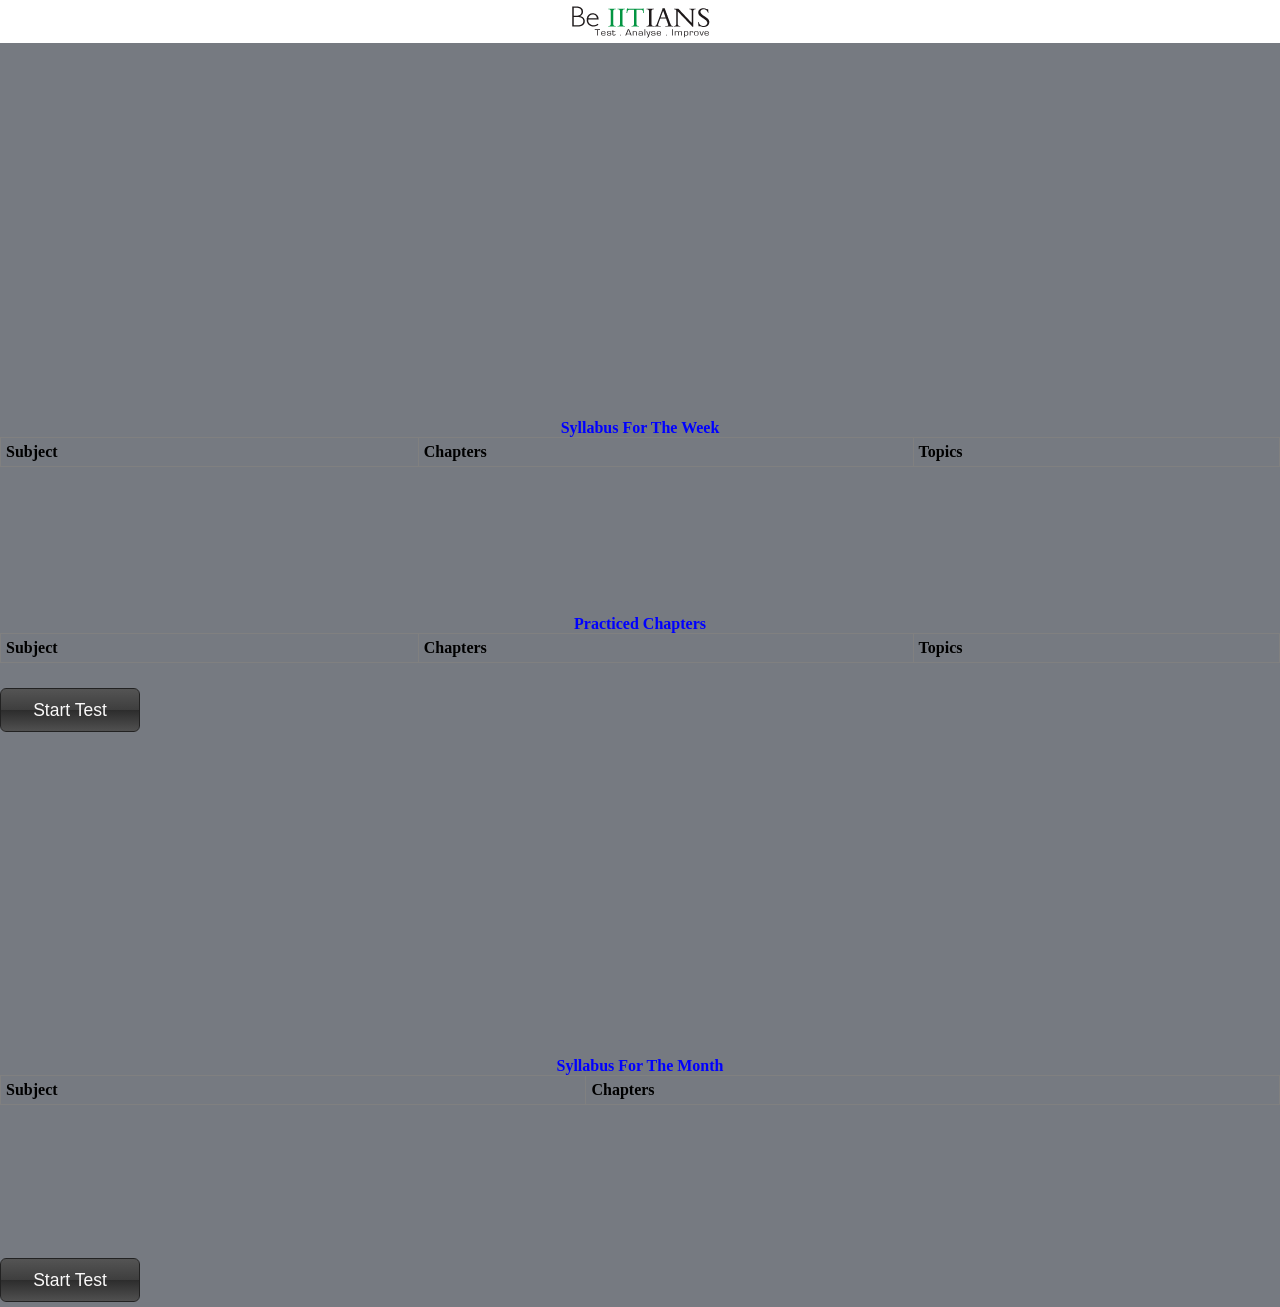
<file: assets/www/mPractice.html>
<!DOCTYPE html>
<html>
<head>
    <title></title>
     <meta name="viewport" content="width=320; user-scalable=no" />
    <script type="text/javascript" charset="utf-8" src="phonegap-1.4.1.js"></script>
    <script type="text/javascript" src="js/jquery-1.9.1.min.js"></script>
     <script type="text/javascript" charset="utf-8" src="js/OptionsMenu.js"></script>
    <link rel="stylesheet" href="css/mobileUI.css" />
    <script type="text/javascript">
    var Usr="",ExmTyp="",ExamLive="", WNextExam="",MNextExam="";
        $(document).ready(function () {
        	$('#loading').css('display','none');
        	$('button').removeAttr('disabled');
        	var QueryString = window.location.href.slice(window.location.href.indexOf('?') + 1).split('?');
        	var ObjectData = QueryString[0].split('&');
        	var UserId=ObjectData[0].split('=');
        	var ExamType=ObjectData[1].split("=");
        	Usr=UserId[1];ExmTyp=ExamType[1];        	
        	var ObjectExamType = ObjectData[1].split('=');
        	
        	
        	if(ObjectExamType[1]=='2')        		
        	{                    		
        		$('#divMonthExam').css('display','none');
        		$('#divWeekExam').css('display','block');   
        		MWeekly(Usr,ExmTyp);        	
        	}
        	else if(ObjectExamType[1]=='3')
        	{
        	    $('#divWeekExam').css('display','none');
        	    $('#divMonthExam').css('display','block');   
        	    MMonthly(Usr,ExmTyp);
        	} 
        	
        	onLoad();
        });
        
        function GetLoginDetails(userId) {
            $.ajax({
                type: "POST",
                contentType: "application/json; charset=utf-8",
                url: "http://www.beiitians.com/mobile/mobileAjax.aspx/GetmobileUserInfo",
                data: "{userId: '" + userId + "'}",
                datatype: "json",
                async: false,
                success: function (data) {
                    $.each(data.d, function (key, value) {
                        $('#spnuname').text(value.UserName);
                        $('#spnlogin').text(value.Login);
                    });
                },
                error: function (result) { alert("Error"); }
            });
        }
        function MWeekly(Usr,ExmTyp) {
            $.ajax({
                type: "POST",
                contentType: "application/json; charset=utf-8",
                url: "http://www.beiitians.com/mobile/mobileAjax.aspx/mGetWeekMonthSyllabus",
                data: "{userId: '" + Usr +"',ExamType:'" + ExmTyp + "'}",
                datatype: "json",
                async: false,
                success: function (data) 
				       {
                	    if (data.d.length > 0) 
					         {					
                                for (var i = 0; i < data.d.length; i++) {						           
                                    if (data.d[i].TableType == '1') 
							             {
                                           $("#tblweekSyllabus").append('<tr><td>' + data.d[i].Subject + '</td><td>' + data.d[i].Chapter + '</td><td>' + data.d[i].Topic + '</td></tr>');
                                         }
                                    else {                               
                                           $("#tblPracticedSyllabus").append('<tr><td>' + data.d[i].Subject + '</td><td>' + data.d[i].Chapter + '</td><td>' + data.d[i].Topic + '</td></tr>');
                                         }
							        }
                              }
                	$.ajax({
                        type: "POST",
                        contentType: "application/json; charset=utf-8",
                        url: "http://www.beiitians.com/mobile/mobileAjax.aspx/mGetWeeklyExamDateAndCount",
                        data: "{userId: '" + Usr +"',ExamType:'" + ExmTyp + "'}",
                        datatype: "json",
                        async: false,
                        success: function (data) {
                        	if (data.d.length > 0) {
                        		$.each(data.d, function (key, value) {
                        			
                        			ExamLive=value.Test;
    								WNextExam=value.Friday;
                        			
                        			 if(ExamLive=='LIVE'){
                             			   $("#lblweekExamDate").html("WEEKLY Test is <img src='Mimages/Live.gif'/> for you now. Click on Start Test to participate."); 
                             			  }
                             			 else 
                        			       $("#lblweekExamDate").text('The next Weekly test shall be available from'+ value.Friday );
    								
                        			 $("#lblweekExamCount").text('ExamCount:'+ value.WeeklyExamCount );
    								
                                });
                               }          
                           },
                           error: function (result) { alert("Error"); }
                	   });
                    },
                
               });
             }
        function MMonthly(Usr,ExmTyp){
        	$.ajax({
        		type: "POST",
        		contentType: "application/json; charset=utf-8",
        		url: "http://www.beiitians.com/mobile/mobileAjax.aspx/mGetWeekMonthSyllabus",
                data: "{userId: '" + Usr +"',ExamType:'" + ExmTyp + "'}",
                datatype: "json",
                async: false,
                success: function (data) {
                	if (data.d.length > 0) 
                		{
                		for (var i = 0; i < data.d.length; i++){                		
                			$('#tblMonthSyllabus').append('<tr><td>' + data.d[i].Subject + '</td><td>' + data.d[i].Chapter + '</td></tr>');
                		}
                    }
                $.ajax({
                	
                	 type: "POST",
                     contentType: "application/json; charset=utf-8",
                     url: "http://www.beiitians.com/mobile/mobileAjax.aspx/mGetWeeklyExamDateAndCount",
                     data: "{userId: '" + Usr +"',ExamType:'" + ExmTyp + "'}",
                     datatype: "json",
                     async: false,
                     success: function (data) {
                    	 if (data.d.length > 0)
                    		 {
                    		 $.each(data.d, function (key, value) {
                    			 ExamLive=value.Test;
                    			 MNextExam=value.Sunday;
                    			  if(ExamLive=='LIVE'){
                    			$("#lblweekExamDate").html("MONTHLY Test is <img src='Mimages/Live.gif'/> for you now. Click on Start Test to participate."); 
                    			 }
                    			 else 
                     			$("#lblweekExamDate").text('The next Monthly test shall be available from'+ value.Sunday );
                    			 
                     			$("#lblweekExamCount").text('ExamCount:'+ value.MonthlyExamCount );
                             });
                    	 }
					  },
                      error: function (result) { alert("Error"); }
                  });	
                }
        	});
        }
        
        function mwGetExam(){
        	$('#loading').css('display','block');
        	$('button').attr('disabled','disabled');
        	if(ExamLive=='LIVE'){
        		document.location.href = 'moWeeklyExam.html?userId=' + Usr + '&ExmTyp=2'
        	}
        	else{
        		alert("Next Exam date:"+ WNextExam);
        		$('#loading').css('display','none');
        		return
        	}
        		
        	
        	/* document.location.href = 'moWeeklyExam.html?userId=' +Usr;         */	
        	 
        }
        
        function mMGetExam(){
        	$('#loading').css('display','block');
        	$('button').attr('disabled','disabled');
      	  if(ExamLive=='LIVE'){
      		document.location.href = 'moWeeklyExam.html?userId=' + Usr + '&ExmTyp=3'
      	  }
      	  else{
      		alert("Next Exam date:"+MNextExam);
      		$('#loading').css('display','none');
      		return
        	}
		}
        
 function onLoad() {
        	
            document.addEventListener("deviceready", onDeviceReady, false);
            document.addEventListener("backbutton", onBackKeyDown, false);
            
            var onhome = function() {
       	        console.log("settings");
       	          if(Usr != 0)
               {
                  document.location.href = 'mindex.html?userId=' + Usr 
               }
       	    };
       	 
       	    var onLogout = function() {
       	        console.log("help");
       	     document.location.href = 'mLogin.html'
       	    };
       	    
       	 var onExit = function() {
 	        console.log("Exit");
 	       
 	        showConfirm();
 	    };
    	 
       	 
       	    var optionsmenu = new OptionsMenu({
       	        id: "optionsmenu",
       	        items: [ 
       	            [ {
       	                label: "Home",
       	                image: "Mimages/home.png",
       	                action: onhome
       	            }, 
       	            {
       	                label: "logOut",
       	                image: "Mimages/logout.png",
       	                action: onLogout
       	            },
       	            {
    	                label: "Exit",
    	                image: "Mimages/close.png",
    	                action: onExit
    	            }]
       	        ]
       	    });
            
          
           }

        // PhoneGap is loaded and it is now safe to make calls PhoneGap methods
        //
        function onDeviceReady() {
            // Register the event listener
            document.addEventListener("menubutton", onMenuKeyDown, false);
            document.addEventListener("backbutton", onBackKeyDown, false);
            
        }

        // Handle the menu button
        //
        function onMenuKeyDown() {
        	
        }
        
        function onBackKeyDown() {
        	$('#loading').css('display','block');
        	$('button').attr('disabled','disabled');
        	document.location.href = 'mindex.html?userId=' + Usr
        }
        
     
       
        // Show a custom confirmation dialog
        //
        function showConfirm() {
            navigator.notification.confirm(
                'Are you sure want exit the app',  // message
                onConfirm,             // callback to invoke with index of button pressed
                'Alert',            // title
                'Ok,Cancel'          // buttonLabels
            );
        }
        
        function onConfirm(button) {
        	 if(button== '1')
          	   navigator.app.exitApp();
             else if(button== '2'){}
        }

    </script>
</head>
<body class="background">
 
        <div align="center" class='logo_div'>
            <img src="Mimages/beiitianslogo.png" alt="logo" />
        </div>
        <label id="lblweekExamCount" class="clsExamCount">
        </label>
        <br>
        
        <label id="lblweekExamDate" class="clsExamDate">
        </label>
      <!--   <label id="lblweekExamDateLive" class="clsExamDate">
        </label> -->
        
        <div id="divWeekExam" style="padding-top: 5%; margin-bottom: 20%; width: 100%; height: 100%;">
            <div id="divWeeklySyl" align="center" style="padding-top: 23%; width: 100%;">
                <label style="color: blue;"><b>
                    Syllabus For The Week</b></label>
                <table id="tblweekSyllabus" class="table table-condensed" border="1">
                    <thead>
                        <tr class="success">
                            <th>
                                Subject
                            </th>
                            <th>
                                Chapters
                            </th>
                            <th>
                                Topics
                            </th>
                        </tr>
                    </thead>
                </table>
            </div>
            <div id="divWeeklyPractice" align="center" style="padding-top: 10%">
                <label style="color: blue;"><b>
                    Practiced Chapters</b></label>
                <table id="tblPracticedSyllabus" class="table table-condensed" border="1">
                    <thead>
                        <tr class="success">
                            <th>
                                Subject
                            </th>
                            <th>
                                Chapters
                            </th>
                            <th>
                                Topics
                            </th>
                        </tr>
                    </thead>
                </table>
            </div>
            
            <div id="loading" class="loadingdiv">
           		<span class="loadingtext">Please wait...</span>               
    		</div>
            
            <div class='label_div3' align="right">
                <input type="button" id='btnweekExamstart' value='Start Test' class="btn" onclick="javascript:mwGetExam()" />
            </div>
        </div>
        <div id="divMonthExam" style="padding-top: 5%;">
            <div id="divMonthlySyl" align="center">
                <label style="color: blue;"><b>
                    Syllabus For The Month </b></label>
                <table id="tblMonthSyllabus" class="table table-condensed" border="1">
                    <thead>
                        <tr class="success">
                            <th>
                                Subject
                            </th>
                            <th>
                                Chapters
                            </th>
                        </tr>
                    </thead>
                </table>
            </div>
            <div id="loading" class="loadingdiv">
           		<span class="loadingtext">Please wait...</span>               
    		</div>
            <div class='label_div3' style="padding-top: 10%">
                <input type="button" id='btnmonthExamstart' value='Start Test' class="btn" onclick="javascript:mMGetExam()" />
            </div>
        </div>
    
   
</body>
</html>
</file>
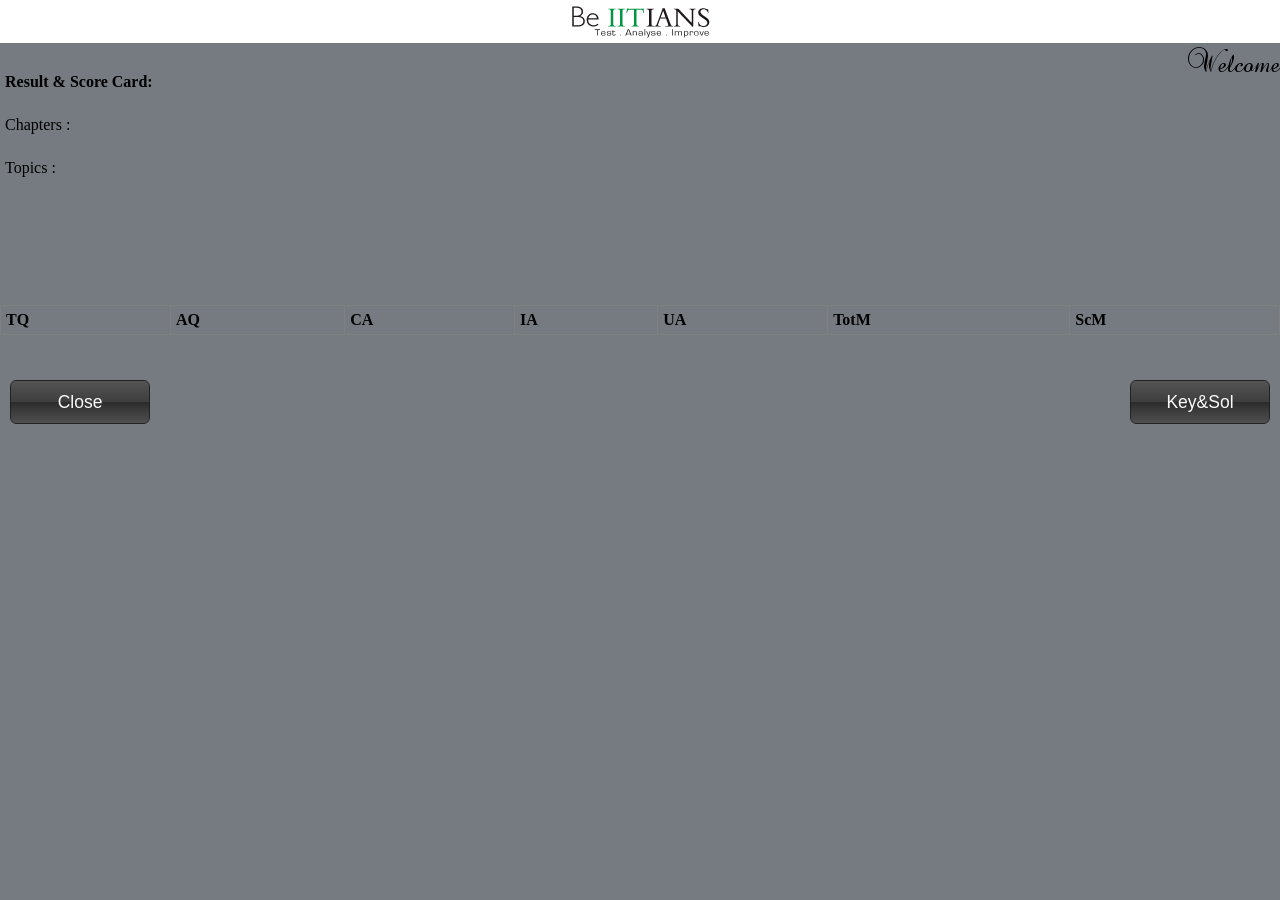
<file: assets/www/mScoreCard.html>
<!DOCTYPE html>
<html>
<head>
    <title></title>
     <meta name="viewport" content="width=320; user-scalable=no" />
     <script type="text/javascript" charset="utf-8" src="phonegap-1.4.1.js"></script>
    <script type="text/javascript" src="js/jquery-1.9.1.min.js"></script>
     <script type="text/javascript" charset="utf-8" src="js/OptionsMenu.js"></script>
    <link rel="stylesheet" href="css/mobileUI.css" />
    <script type="text/javascript">
        var UserId = 0; var Master = 0;
        $(document).ready(function () {
        	$('#loading').css('display','none');
        	$('button').removeAttr('disabled');
            var QueryString = window.location.href.slice(window.location.href.indexOf('?') + 1).split('?');
            var ObjectCollection = QueryString[0].split('&');
            var AUserId = ObjectCollection[0].split('='); UserId = AUserId[1];
            var AMasterId = ObjectCollection[1].split('='); Master = AMasterId[1];
            GetLoginDetails(UserId);
            ScoreCard(Master);
            onLoad();
        });
        function GetLoginDetails(UserId) {
            $.ajax({
                type: "POST",
                contentType: "application/json; charset=utf-8",
                url: "http://www.beiitians.com/mobile/mobileAjax.aspx/GetmobileUserInfo",
                data: "{userId: '" + UserId + "'}",
                datatype: "jsonp",
                async: false,
                success: function (data) {
                    $.each(data.d, function (key, value) {
                        $('#spnuname').text(value.UserName);
                        $('#spnlogin').text(value.Login);
                    });
                },
                error: function (result) { alert("Error"); }
            });
        }


        function ScoreCard() {
            $.ajax({
                type: "POST",
                contentType: "application/json; charset=utf-8",
                url: "http://www.beiitians.com/mobile/mobileAjax.aspx/mSCHReportScoreCard",
                data: "{MasterId: '" + Master + "'}",
                datatype: "jsonp",
                async: false,
                success: function (data) {
                    if (data.d.length > 0) {
                        for (var i = 0; i < data.d.length; i++) {
                            $('#ChapterNames').text(data.d[i].ChapterName);
                            $('#TopicNames').text(data.d[i].TopicName);
                            $("#tblResult").append('<tr><td>' + data.d[i].TotalQuestions + '</td><td>' + data.d[i].AttemptedQuestions + '</td><td>' + data.d[i].CorrectAnswerQuestions + '</td><td>' + data.d[i].InCorrectAnswer + '</td><td>' + data.d[i].UnAttemptedQuestions + '</td><td>' + data.d[i].TotalQuestions*3 + '</td><td>' + data.d[i].CorrectAnswerQuestions*3 + '</td></tr>');
                            
                        }
                    }
                },
                error: function (result) { alert("Error"); }
            });
        }
        
      function Keysol() {
    	  $('#loading').css('display','block');
      	$('button').attr('disabled','disabled');
    	 
                  if(UserId != 0){
                    document.location.href = 'mkeysol.html?userId=' + UserId +'&MasterId=' + Master + '&ExamType=1'
                  }
	          }  
        

 function onLoad() {
        	
            document.addEventListener("deviceready", onDeviceReady, false);
            document.addEventListener("backbutton", onBackKeyDown, false);
            
     // creating menu buttons
            
            var onhome = function() {
       	        console.log("settings");
       	          if(UserId != 0)
               {
                  document.location.href = 'mindex.html?userId=' + UserId
               }
       	    };
       	 
       	    var onLogout = function() {
       	        console.log("help");
       	     document.location.href = 'mLogin.html'
       	    };
       	    
       	    var onExit = function() {
 	        console.log("Exit");
 	       
 	        showConfirm();
 	    };
       	 
       	    var optionsmenu = new OptionsMenu({
       	        id: "optionsmenu",
       	        items: [ 
       	            [ {
       	                label: "Home",
       	                image: "Mimages/home.png",
       	                action: onhome
       	            }, 
       	            {
       	                label: "logOut",
       	                image: "Mimages/logout.png",
       	                action: onLogout
       	            },
       	         {
    	                label: "Exit",
    	                image: "Mimages/close.png",
    	                action: onExit
    	            }]
       	        ]
       	    });
         }

        // PhoneGap is loaded and it is now safe to make calls PhoneGap methods
        //
        function onDeviceReady() {
            // Register the event listener
            document.addEventListener("menubutton", onMenuKeyDown, false);
            document.addEventListener("backbutton", onBackKeyDown, false);
           
       
            
        }

        // Handle the menu button
        
        function onMenuKeyDown() {
        	
        }
        
        function onBackKeyDown() {
        	document.location.href = 'mindex.html?userId=' + UserId
        }
        function Home() {
            if(UserId != 0)
            {
               document.location.href = 'mindex.html?userId=' + UserId
            }
        }
        
       

        // Show a custom confirmation dialog
        
        function showConfirm() {
            navigator.notification.confirm(
                'Are you sure want exit the app',  // message
                onConfirm,             // callback to invoke with index of button pressed
                'Alert',            // title
                'Ok,Cancel'          // buttonLabels
            );
        }
        
        function onConfirm(button) {
        	 if(button== '1')
          	   navigator.app.exitApp();
             else (button== '2')
        }
			
		
      
    </script>
</head>
<body class="background">
    
        <div align="center" class='logo_div'>
            <img src="Mimages/beiitianslogo.png" alt="logo" />
        </div>
        <div style="float: right;">
            <label class="font">Welcome</label>
            <span id='spnuname'></span>
        </div>
        <div align="left" style ="padding-left: 5px; padding-top: 30px">
            <span><b>Result & Score Card:</b></span>
        </div>
        <div align="left" style ="padding-left: 5px; padding-top: 25px">
        <label>
            Chapters :
        </label>
        <label id="ChapterNames">
        </label>
        </div>
        <div align="left" style ="padding-left: 5px; padding-top: 25px">
        <label>
            Topics :
        </label>
        <label id="TopicNames">
        </label>
        </div>
        <div id="divResult" style="padding-top: 10%; margin-bottom: 20%">
            <div align="center">
                <table id="tblResult" class="table table-condensed" border="1">
                    <thead>
                        <tr class="success">
                            <th>
                                TQ
                            </th>
                            <th>
                                AQ
                            </th>
                            <th>
                                CA
                            </th>
                            <th>
                                IA
                            </th>
                            <th>
                                UA
                            </th>
                            <th>
                                TotM
                            </th>
                            <th>
                                ScM
                            </th>
                        </tr>
                    </thead>
                </table>
            </div>
            <div id="loading" class="loadingdiv" style="float: left;padding-left: 10px; ">
                 <span class="loadingtext">Please wait...</span>               
            </div>
            
            <div class='span2' style="float:left; padding-left:10px; padding-top: 20px">
                <input type="button" id='btnClose' value='Close' class="btn" onclick="javascript:Home()" />
            </div>
            <div class='span2' style="float: right;padding-right: 10px;padding-top: 20px">
                <input type="button" id='btnKey' value='Key&Sol' class="btn" onclick="javascript:Keysol()" />
            </div>
        </div>
        

</body>
</html>
</file>
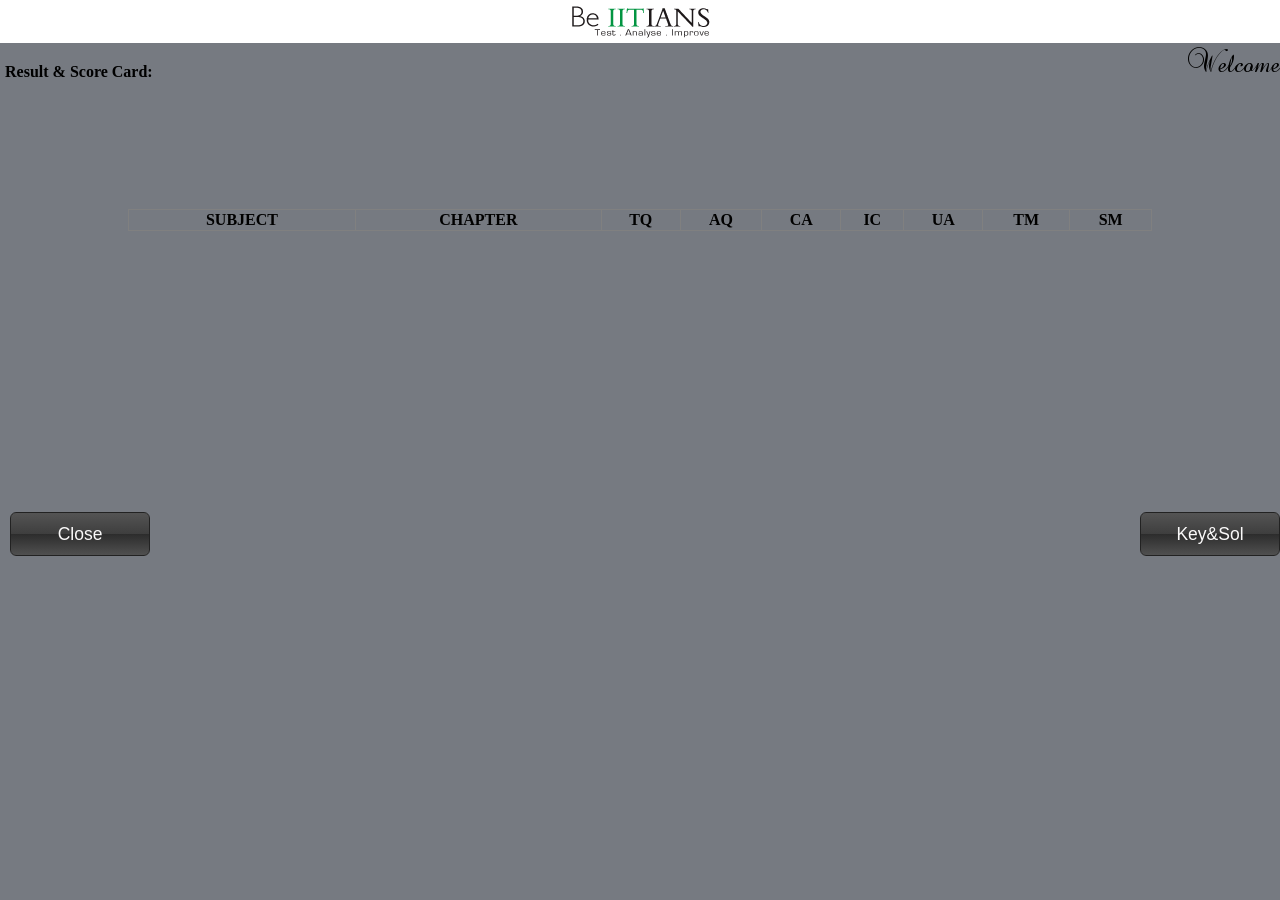
<file: assets/www/mWMScoreCard.html>
<!DOCTYPE html>
<html>
<head>
    <title></title>
     <meta name="viewport" content="width=320; user-scalable=no" />
     <script type="text/javascript" charset="utf-8" src="phonegap-1.4.1.js"></script>
    <script type="text/javascript" src="js/jquery-1.9.1.min.js"></script>
     <script type="text/javascript" charset="utf-8" src="js/OptionsMenu.js"></script>
    <link rel="stylesheet" href="css/mobileUI.css" />
    <script type="text/javascript">
        var UserId = 0; var Master = 0;var ExmTyp=0;
        $(document).ready(function () {
        	$('#loading').css('display','none');
        	$('button').removeAttr('disabled');
            var QueryString = window.location.href.slice(window.location.href.indexOf('?') + 1).split('?');
            var ObjectCollection = QueryString[0].split('&');
            var AUserId = ObjectCollection[0].split('='); UserId = AUserId[1];
            var AMasterId = ObjectCollection[1].split('='); Master = AMasterId[1];
            var ExmType = ObjectCollection[2].split('='); ExmTyp=ExmType[1];
            
            alert(UserId+","+Master+","+ExmTyp);
            
            GetLoginDetails(UserId);
            ScoreCard();
            onLoad();
         
        });
        function GetLoginDetails(UserId) {
            $.ajax({
                type: "POST",
                contentType: "application/json; charset=utf-8",
                url: "http://www.beiitians.com/mobile/mobileAjax.aspx/GetmobileUserInfo",
                data: "{userId: '" + UserId + "'}",
                datatype: "jsonp",
                async: false,
                success: function (data) {
                    $.each(data.d, function (key, value) {
                        $('#spnuname').text(value.UserName);
                        $('#spnlogin').text(value.Login);
                    });
                },
                error: function (result) { alert("Error"); }
            });
        }


        function ScoreCard() {
            $.ajax({
                type: "POST",
                contentType: "application/json; charset=utf-8",
                url: "http://www.beiitians.com/mobile/mobileAjax.aspx/mWeekMonthReportCard",
                data: "{MasterId:'" + Master + "',ExamType:'" + ExmTyp + "',UserId:'" + UserId + "'}",
                datatype: "jsonp",
                async: false,
                success: function (data) {
                    if (data.d.length > 0) {
                        for (var i = 0; i < data.d.length; i++) {
                        	
                            $("#tblResult").append('<tr><td>' + data.d[i].SubjectName + '</td><td>' + data.d[i].ChapterName + '</td><td>' + data.d[i].TotalQuestions + '</td><td>' + data.d[i].AttemptedQuestions + '</td><td>' + data.d[i].CorrectAnswerQuestions + '</td><td>' + data.d[i].InCorrectAnswer + '</td><td>' + data.d[i].UnAttemptedQuestions + '</td><td>' + data.d[i].TotalQuestions*3 + '</td><td>' + data.d[i].CorrectAnswerQuestions*3 + '</td></tr>');
                        }
                    }
                },
                error: function (result) { alert("Error"); }
            });
        }
        
        function Keysol(){
        	 $('#loading').css('display','block');
           	$('button').attr('disabled','disabled');
        	if(UserId != 0){
        	    if(ExmTyp=='2'){ExmTyp=1; }
        	    else if(ExmTyp=='3'){ ExmTyp=2;}
                document.location.href = 'mkeysol.html?userId=' + UserId +'&MasterId=' + Master + '&ExamType='+ ExmTyp;
        	} 
        }
 function onLoad() {
        	
            document.addEventListener("deviceready", onDeviceReady, false);
            document.addEventListener("backbutton", onBackKeyDown, false);
           
    // creating menu buttons
            
            var onhome = function() {
       	        console.log("settings");
       	          if(UserId != 0)
               {
                  document.location.href = 'mPractice.html?userId=' + UserId
               }
       	    };
       	 
       	    var onLogout = function() {
       	        console.log("help");
       	     document.location.href = 'mLogin.html'
       	    };
       	    
       	    var onExit = function() {
 	        console.log("Exit");
 	       
 	        showConfirm();
 	    };
       	 
       	    var optionsmenu = new OptionsMenu({
       	        id: "optionsmenu",
       	        items: [ 
       	            [ {
       	                label: "Home",
       	                image: "Mimages/home.png",
       	                action: onhome
       	            }, 
       	            {
       	                label: "logOut",
       	                image: "Mimages/logout.png",
       	                action: onLogout
       	            },
       	         {
    	                label: "Exit",
    	                image: "Mimages/close.png",
    	                action: onExit
    	            }]
       	        ]
       	    });
            
         }

        // PhoneGap is loaded and it is now safe to make calls PhoneGap methods
        //
        function onDeviceReady() {
            // Register the event listener
            document.addEventListener("menubutton", onMenuKeyDown, false);
            document.addEventListener("backbutton", onBackKeyDown, false);
           
        }

        // Handle the menu button
        
        function onMenuKeyDown() {
        	
        }
        
        function onBackKeyDown() {
        	document.location.href = 'mindex.html?userId=' + UserId
        }
        function Home() {
            if(UserId != 0)
            {
               document.location.href = 'mindex.html?userId=' + UserId
            }
        }
        
       

        // Show a custom confirmation dialog
        
        function showConfirm() {
            navigator.notification.confirm(
                'Are you sure want exit the app',  // message
                onConfirm,             // callback to invoke with index of button pressed
                'Alert',            // title
                'Ok,Cancel'          // buttonLabels
            );
        }
        
        function onConfirm(button) {
        	 if(button== '1')
          	   navigator.app.exitApp();
             else (button== '2')
        }
			
		
      
    </script>
</head>
<body class="background">
    <div>
        <div align="center" class='logo_div'>
            <img src="Mimages/beiitianslogo.png" alt="logo" />
        </div>
        <div style="float: right;">
            <label class="font">Welcome</label>
            <span id='spnuname'></span>
        </div>
        <div align="left" style ="padding-left: 5px; padding-top: 20px">
            <span><b>Result & Score Card:</b></span>
        </div>
        
        
      
        
       
            <div align="center">
                 <div id="divResult" style="padding-top: 10%; margin-bottom: 20%">
            
            
             <div align="center">
                <table id="tblResult" border="1" style="width: 80%; height: 100%">
                     <thead>
                         <tr>
                              <th>
                                 SUBJECT
                              </th>
                              <th>
                                 CHAPTER
                              </th>
                              <th>TQ</th>
                              <th>AQ</th>
                              <th>CA</th>
                              <th>IC</th>
                              <th>UA</th>
                              <th>TM</th>
                              <th>SM</th>
                         </tr>
                     </thead>
					  <tbody>
													   						   							 
					 </tbody>					 
                </table>
            </div> 
            
            <div id="loading" class="loadingdiv" style="float: left;padding-left: 10px; ">
                 <span class="loadingtext">Please wait...</span>               
            </div>
            
            </div>
            <div class='span2' style="float:left; padding-left:10px; padding-top: 20px">
                <input type="button" id='btnClose' value='Close' class="btn" onclick="javascript:Home()" />
            </div>
            
            <div class='span2' style="float:right; padding-left:10px; padding-top: 20px">
                <input type="button" id='btnKey' value='Key&Sol' class="btn" onclick="javascript:Keysol()" />
            </div>
        </div>
  </div>      
</body>
</html>
</file>
<file: assets/www/css/mobileUI.css>
body{
	height: 100%;
    margin: 0;
    background-repeat: no-repeat;
    background-attachment: fixed;
}
.container-fluid {padding-right: 20px;padding-left: 20px;*zoom: 1;}
.container-fluid:before,
.container-fluid:after {display: table;line-height: 0;content: "";}
.container-fluid:after{clear: both;}
.row-fluid {width: 100%;*zoom: 1;}
.row-fluid:before,
.row-fluid:after {display: table;line-height: 0;content: "";}
.row-fluid:after {clear: both;}
.row-fluid [class*="span"] {display: block;float: left;width: 100%;min-height: 30px;margin-left: 2.127659574468085%;*margin-left: 2.074468085106383%;-webkit-box-sizing: border-box;-moz-box-sizing: border-box;box-sizing: border-box;}
.row-fluid [class*="span"]:first-child {margin-left: 0;}
.row-fluid .controls-row [class*="span"] + [class*="span"] {margin-left: 2.127659574468085%;}
.row-fluid .span12 {width: 100%;*width: 99.94680851063829%;}
.row-fluid .span11 {width: 91.48936170212765%;*width: 91.43617021276594%;}
.row-fluid .span10 {width: 82.97872340425532%;*width: 82.92553191489361%;}
.row-fluid .span9 {width: 74.46808510638297%;*width: 74.41489361702126%;}
.row-fluid .span8 {width: 65.95744680851064%;*width: 65.90425531914893%;}
.row-fluid .span7 {width: 57.44680851063829%;*width: 57.39361702127659%;}
.row-fluid .span6 {width: 48.93617021276595%;*width: 48.88297872340425%;}
.row-fluid .span5 {width: 40.42553191489362%;*width: 40.37234042553192%;}
.row-fluid .span4 {width: 31.914893617021278%;*width: 31.861702127659576%;}
.row-fluid .span3 {width: 23.404255319148934%;*width: 23.351063829787233%;}
.row-fluid .span2 {width: 14.893617021276595%;*width: 14.840425531914894%;}
.row-fluid .span1 {width: 6.382978723404255%;*width: 6.329787234042553%;}
.row-fluid .offset12 {margin-left: 104.25531914893617%;*margin-left: 104.14893617021275%;}
.row-fluid .offset12:first-child {margin-left: 102.12765957446808%;*margin-left: 102.02127659574467%;}
.row-fluid .offset11 {margin-left: 95.74468085106382%;*margin-left: 95.6382978723404%;}
.row-fluid .offset11:first-child {margin-left: 93.61702127659574%;*margin-left: 93.51063829787232%;}
.row-fluid .offset10 {margin-left: 87.23404255319149%;*margin-left: 87.12765957446807%;}
.row-fluid .offset10:first-child {margin-left: 85.1063829787234%;*margin-left: 84.99999999999999%;}
.row-fluid .offset9 {margin-left: 78.72340425531914%;*margin-left: 78.61702127659572%;}
.row-fluid .offset9:first-child {margin-left: 76.59574468085106%;*margin-left: 76.48936170212764%;}
.row-fluid .offset8 {margin-left: 70.2127659574468%;*margin-left: 70.10638297872339%;}
.row-fluid .offset8:first-child {margin-left: 68.08510638297872%;*margin-left: 67.9787234042553%;}
.row-fluid .offset7 {margin-left: 61.70212765957446%;*margin-left: 61.59574468085106%;}
.row-fluid .offset7:first-child {margin-left: 59.574468085106375%;*margin-left: 59.46808510638297%;}
.row-fluid .offset6 {margin-left: 53.191489361702125%;*margin-left: 53.085106382978715%;}
.row-fluid .offset6:first-child {margin-left: 51.063829787234035%;*margin-left: 50.95744680851063%;}
.row-fluid .offset5 {margin-left: 44.68085106382979%;*margin-left: 44.57446808510638%;}
.row-fluid .offset5:first-child {margin-left: 42.5531914893617%;*margin-left: 42.4468085106383%;}
.row-fluid .offset4 {margin-left: 36.170212765957444%;*margin-left: 36.06382978723405%;}
.row-fluid .offset4:first-child {margin-left: 34.04255319148936%;*margin-left: 33.93617021276596%;}
.row-fluid .offset3 {margin-left: 27.659574468085104%;*margin-left: 27.5531914893617%;}
.row-fluid .offset3:first-child {margin-left: 25.53191489361702%;*margin-left: 25.425531914893618%;}
.row-fluid .offset2 {margin-left: 19.148936170212764%;*margin-left: 19.04255319148936%;}
.row-fluid .offset2:first-child {margin-left: 17.02127659574468%;*margin-left: 16.914893617021278%;}
.row-fluid .offset1 {margin-left: 10.638297872340425%;*margin-left: 10.53191489361702%;}
.row-fluid .offset1:first-child {margin-left: 8.51063829787234%;*margin-left: 8.404255319148938%;}
[class*="span"].hide,
.row-fluid [class*="span"].hide {display: none;}
[class*="span"].pull-right,
.row-fluid [class*="span"].pull-right {float: right;}

.span12 { width: 940px;}
.span11 { width: 860px;}
.span10 { width: 780px;}
.span9 { width: 700px;}
.span8 { width: 620px;}
.span7 { width: 540px;}
.span6 { width: 460px;}
.span5 { width: 380px;}
.span4 { width: 300px;}
.span3 { width: 220px;}
.span2 { width: 140px;}
.span1 { width: 60px;}

.btn {
margin: 5px 0px; 
line-height: 20px; 
text-align: center; 
vertical-align: middle; 
cursor: pointer; 
border: 1px solid #222;
color: #FAF9F9;
background-image: -webkit-gradient(linear, 0 0, 0 100%, color-stop(0%, #545454), color-stop(50%, #3E3E3E), color-stop(50%, #2C2C2C), color-stop(100%, #505050));
background-image: -webkit-linear-gradient(top, #545454 0%, #3E3E3E 50%, #2C2C2C 50%, #505050 100%);
background-image: -moz-linear-gradient(top, #545454 0%, #3E3E3E 50%, #2C2C2C 50%, #505050 100%);
background-image: -o-linear-gradient(top, #545454 0%, #3E3E3E 50%, #2C2C2C 50%, #505050 100%);
background-image: -ms-linear-gradient(top, #545454 0%, #3E3E3E 50%, #2C2C2C 50%, #505050 100%);
background-image: linear-gradient(top, #545454 0%, #3E3E3E 50%, #2C2C2C 50%, #505050 100%);
width:100%;
padding: 11px 19px;
font-size: 17.5px;
-webkit-border-radius: 6px;
-moz-border-radius: 6px;
border-radius: 6px;
}
.btn:hover,
.btn:focus {
border: 1px solid #000;
background: #444444;
color: #FAF9F9;
background-image: -webkit-gradient(linear, 0 0, 0 100%, color-stop(0%, #696969), color-stop(50%, #4D4D4D), color-stop(50%, #373737), color-stop(100%, #636363));
background-image: -webkit-linear-gradient(top, #696969 0%, #4D4D4D 50%, #373737 50%, #636363 100%);
background-image: -moz-linear-gradient(top, #696969 0%, #4D4D4D 50%, #373737 50%, #636363 100%);
background-image: -o-linear-gradient(top, #696969 0%, #4D4D4D 50%, #373737 50%, #636363 100%);
background-image: -ms-linear-gradient(top, #696969 0%, #4D4D4D 50%, #373737 50%, #636363 100%);
background-image: linear-gradient(top, #696969 0%, #4D4D4D 50%, #373737 50%, #636363 100%);
}
.background{ margin 0px;  background-repeat: repeat;background-color: #767A81;
/* Set rules to fill background */
  min-height: 100%;
  min-width: 100%;
  /* Set up proportionate scaling */
  width: 100%;
  height: auto;
  /* Set up positioning */
  position: absolute;
  top: 0;
  left: 0; }
  
.logo_div{  background-color:white; padding-top: 5px;width:100%;}
.login_div{  top: 50px; padding-top: 40px; padding-left: 10%   }
.label_div1{  padding-top: 20px;  }
.label_div2{  padding-top: 30px;  }
.label_div3{width: 140px; }
.menubar{  background-color:#000000; padding-bottom: 0px; width: 100%; height:30px;margin-bottom: 0px }

.bggradient{
background: rgb(165,165,165); /*Old browsers*/
background: -moz-linear-gradient(top,  rgba(165,165,165,1) 14%, rgba(125,126,125,1) 43%, rgba(43,43,43,1) 100%); /*FF3.6+*/
background: -webkit-gradient(linear, left top, left bottom, color-stop(14%,rgba(165,165,165,1)), color-stop(43%,rgba(125,126,125,1)), color-stop(100%,rgba(43,43,43,1))); /*Chrome,Safari4+*/
background: -webkit-linear-gradient(top,  rgba(165,165,165,1) 14%,rgba(125,126,125,1) 43%,rgba(43,43,43,1) 100%); /*Chrome10+,Safari5.1+*/
background: -o-linear-gradient(top,  rgba(165,165,165,1) 14%,rgba(125,126,125,1) 43%,rgba(43,43,43,1) 100%); /*Opera 11.10+*/
background: -ms-linear-gradient(top,  rgba(165,165,165,1) 14%,rgba(125,126,125,1) 43%,rgba(43,43,43,1) 100%); /*IE10+*/
background: linear-gradient(to bottom,  rgba(165,165,165,1) 14%,rgba(125,126,125,1) 43%,rgba(43,43,43,1) 100%); /*W3C*/
filter: progid:DXImageTransform.Microsoft.gradient( startColorstr='#a5a5a5', endColorstr='#2b2b2b',GradientType=0 ); /*IE6-9*/
 
/* background-image: linear-gradient(bottom, #30302F 0%, #94918F 50%, #C8CCCC 76%);
background-image: -o-linear-gradient(bottom, #30302F 0%, #94918F 50%, #C8CCCC 76%);
background-image: -moz-linear-gradient(bottom, #30302F 0%, #94918F 50%, #C8CCCC 76%);
background-image: -webkit-linear-gradient(bottom, #30302F 0%, #94918F 50%, #C8CCCC 76%);
background-image: -ms-linear-gradient(bottom, #30302F 0%, #94918F 50%, #C8CCCC 76%);

background-image: -webkit-gradient(
	linear,
	left bottom,
	left top,
	color-stop(0, #30302F),
	color-stop(0.5, #94918F),
	color-stop(0.76, #C8CCCC));  */
background-repeat: no-repeat;


}

.dropdownlist { width:250px;margin:5px 0px; }
.topicDropdown{width:250px;border:1px solid black; margin:5px 0px; }
.ActiveTopic{ background-color:red; }
.DeactiveTopic{background-color:White;}
.icon-home {  background-position: 0 -24px;}




table {
  max-width: 100%;
  background-color: transparent;
  border-collapse: collapse;
  border-spacing: 0;
  height:auto;
}

.table {
  width: 100%;
  margin-bottom: 20px;
  height:auto;
}

.table th,
.table td {
  padding: 8px;
  line-height: 20px;
  text-align: left;
  vertical-align: top;
  border-top: 1px solid #dddddd;
}

.table th {
  font-weight: bold;
}

.table thead th {
  vertical-align: bottom;
}

.table caption + thead tr:first-child th,
.table caption + thead tr:first-child td,
.table colgroup + thead tr:first-child th,
.table colgroup + thead tr:first-child td,
.table thead:first-child tr:first-child th,
.table thead:first-child tr:first-child td {
  border-top: 0;
}

.table tbody + tbody {
  border-top: 2px solid #dddddd;
}

.table .table {
  background-color: #ffffff;
}

.table-condensed th,
.table-condensed td {
  padding: 4px 5px;
  
  
}
#tblweekSyllabus tr td{}
.table-bordered {
  border: 1px solid #dddddd;
  border-collapse: separate;
  *border-collapse: collapse;
  border-left: 0;
  -webkit-border-radius: 4px;
     -moz-border-radius: 4px;
          border-radius: 4px;
}

.table-bordered th,
.table-bordered td {
  border-left: 1px solid #dddddd;
}

.table-bordered caption + thead tr:first-child th,
.table-bordered caption + tbody tr:first-child th,
.table-bordered caption + tbody tr:first-child td,
.table-bordered colgroup + thead tr:first-child th,
.table-bordered colgroup + tbody tr:first-child th,
.table-bordered colgroup + tbody tr:first-child td,
.table-bordered thead:first-child tr:first-child th,
.table-bordered tbody:first-child tr:first-child th,
.table-bordered tbody:first-child tr:first-child td {
  border-top: 0;
}

.table-bordered thead:first-child tr:first-child > th:first-child,
.table-bordered tbody:first-child tr:first-child > td:first-child,
.table-bordered tbody:first-child tr:first-child > th:first-child {
  -webkit-border-top-left-radius: 4px;
          border-top-left-radius: 4px;
  -moz-border-radius-topleft: 4px;
}

.table-bordered thead:first-child tr:first-child > th:last-child,
.table-bordered tbody:first-child tr:first-child > td:last-child,
.table-bordered tbody:first-child tr:first-child > th:last-child {
  -webkit-border-top-right-radius: 4px;
          border-top-right-radius: 4px;
  -moz-border-radius-topright: 4px;
}

.table-bordered thead:last-child tr:last-child > th:first-child,
.table-bordered tbody:last-child tr:last-child > td:first-child,
.table-bordered tbody:last-child tr:last-child > th:first-child,
.table-bordered tfoot:last-child tr:last-child > td:first-child,
.table-bordered tfoot:last-child tr:last-child > th:first-child {
  -webkit-border-bottom-left-radius: 4px;
          border-bottom-left-radius: 4px;
  -moz-border-radius-bottomleft: 4px;
}

.table-bordered thead:last-child tr:last-child > th:last-child,
.table-bordered tbody:last-child tr:last-child > td:last-child,
.table-bordered tbody:last-child tr:last-child > th:last-child,
.table-bordered tfoot:last-child tr:last-child > td:last-child,
.table-bordered tfoot:last-child tr:last-child > th:last-child {
  -webkit-border-bottom-right-radius: 4px;
          border-bottom-right-radius: 4px;
  -moz-border-radius-bottomright: 4px;
}

.table-bordered tfoot + tbody:last-child tr:last-child td:first-child {
  -webkit-border-bottom-left-radius: 0;
          border-bottom-left-radius: 0;
  -moz-border-radius-bottomleft: 0;
}

.table-bordered tfoot + tbody:last-child tr:last-child td:last-child {
  -webkit-border-bottom-right-radius: 0;
          border-bottom-right-radius: 0;
  -moz-border-radius-bottomright: 0;
}

.table-bordered caption + thead tr:first-child th:first-child,
.table-bordered caption + tbody tr:first-child td:first-child,
.table-bordered colgroup + thead tr:first-child th:first-child,
.table-bordered colgroup + tbody tr:first-child td:first-child {
  -webkit-border-top-left-radius: 4px;
          border-top-left-radius: 4px;
  -moz-border-radius-topleft: 4px;
}

.table-bordered caption + thead tr:first-child th:last-child,
.table-bordered caption + tbody tr:first-child td:last-child,
.table-bordered colgroup + thead tr:first-child th:last-child,
.table-bordered colgroup + tbody tr:first-child td:last-child {
  -webkit-border-top-right-radius: 4px;
          border-top-right-radius: 4px;
  -moz-border-radius-topright: 4px;
}

.table-striped tbody > tr:nth-child(odd) > td,
.table-striped tbody > tr:nth-child(odd) > th {
  background-color: #f9f9f9;
}

.table-hover tbody tr:hover > td,
.table-hover tbody tr:hover > th {
  background-color: #f5f5f5;
}

table td[class*="span"],
table th[class*="span"],
.row-fluid table td[class*="span"],
.row-fluid table th[class*="span"] {
  display: table-cell;
  float: none;
  margin-left: 0;
}

.table td.span1,
.table th.span1 {
  float: none;
  width: 44px;
  margin-left: 0;
}

.table td.span2,
.table th.span2 {
  float: none;
  width: 124px;
  margin-left: 0;
}

.table td.span3,
.table th.span3 {
  float: none;
  width: 204px;
  margin-left: 0;
}

.table td.span4,
.table th.span4 {
  float: none;
  width: 284px;
  margin-left: 0;
}

.table td.span5,
.table th.span5 {
  float: none;
  width: 364px;
  margin-left: 0;
}

.table td.span6,
.table th.span6 {
  float: none;
  width: 444px;
  margin-left: 0;
}

.table td.span7,
.table th.span7 {
  float: none;
  width: 524px;
  margin-left: 0;
}

.table td.span8,
.table th.span8 {
  float: none;
  width: 604px;
  margin-left: 0;
}

.table td.span9,
.table th.span9 {
  float: none;
  width: 684px;
  margin-left: 0;
}

.table td.span10,
.table th.span10 {
  float: none;
  width: 764px;
  margin-left: 0;
}

.table td.span11,
.table th.span11 {
  float: none;
  width: 844px;
  margin-left: 0;
}

.table td.span12,
.table th.span12 {
  float: none;
  width: 924px;
  margin-left: 0;
}

.table tbody tr.success > td {
  background-color: #dff0d8;
}

.table tbody tr.error > td {
  background-color: #f2dede;
}

.table tbody tr.warning > td {
  background-color: #fcf8e3;
}

.table tbody tr.info > td {
  background-color: #d9edf7;
}

.table-hover tbody tr.success:hover > td {
  background-color: #d0e9c6;
}

.table-hover tbody tr.error:hover > td {
  background-color: #ebcccc;
}

.table-hover tbody tr.warning:hover > td {
  background-color: #faf2cc;
}

.table-hover tbody tr.info:hover > td {
  background-color: #c4e3f3;
}

[class^="icon-"],
[class*=" icon-"] {
  display: inline-block;
  width: 14px;
  height: 14px;
  margin-top: 1px;
  *margin-right: .3em;
  line-height: 14px;
  vertical-align: text-top;
  background-image: url("../img/glyphicons-halflings.png");
  background-position: 14px 14px;
  background-repeat: no-repeat;
}

/* White icons with optional class, or on hover/focus/active states of certain elements */

.icon-white,
.nav-pills > .active > a > [class^="icon-"],
.nav-pills > .active > a > [class*=" icon-"],
.nav-list > .active > a > [class^="icon-"],
.nav-list > .active > a > [class*=" icon-"],
.navbar-inverse .nav > .active > a > [class^="icon-"],
.navbar-inverse .nav > .active > a > [class*=" icon-"],
.dropdown-menu > li > a:hover > [class^="icon-"],
.dropdown-menu > li > a:focus > [class^="icon-"],
.dropdown-menu > li > a:hover > [class*=" icon-"],
.dropdown-menu > li > a:focus > [class*=" icon-"],
.dropdown-menu > .active > a > [class^="icon-"],
.dropdown-menu > .active > a > [class*=" icon-"],
.dropdown-submenu:hover > a > [class^="icon-"],
.dropdown-submenu:focus > a > [class^="icon-"],
.dropdown-submenu:hover > a > [class*=" icon-"],
.dropdown-submenu:focus > a > [class*=" icon-"] {
  background-image: url("../img/glyphicons-halflings-white.png");
}

.clsExamCount{float:left;color:black;}
.clsExamDate{float: left;  padding-left: 10px;  padding-top: 10px; color:black;}
.loadingdiv{text-align:center; display: none;z-index: 103;width:100%;}
.loadingtext{color:green;float:left;}
.scrollable { -webkit-overflow-scrolling: touch;  overflow-y:auto; }
@font-face  {
    font-family: "customfont";
    src: url("../Mimages/fontText.ttf") format("opentype");   
        /* Make sure you defined the correct path, which is related to
            the location of your file `my_css.css` */ 
    }
.font {
           font-family: customfont;
           font-size:16px;
       }
</file>
<file: assets/www/css/mexamcss.css>
/* CSS Document */
.round-box-inner { padding: 0px; border: 1px #8c8787 solid; -webkit-border-radius: 6px; -moz-border-radius: 6px; border-radius: 6px; -webkit-box-shadow: 0px 0px 3px 0px #333; -moz-box-shadow: 0px 0px 3px 0px #333; border-box: 0px 0px 3px 0px #333; overflow: hidden; margin-bottom: 15px; }
.round-box-inner .black-strip { background: #3b3a3a; height: 16px; padding: 8px 10px; clear: both; }
.black-strip1 { background: #3b3a3a; height: 16px; padding: 8px 10px; clear: both; /*display:none;*/ }
.black-strip h4 { font-size: 13px; font-weight: bold; color: #f2f4f5; }
.black-strip h4 span { color: #ffc460; }
.tabel-box { padding: 10px; }
/*Form practice*/
main-form { padding: 15px; margin: 0px; }
.main-form input[type="text"], .main-form input[type="password"], .main-form select, .main-form textarea { clear: both; display: block; width: 240px; height: 21px; padding: 5px; margin-bottom: 15px; -webkit-border-radius: 6px; -moz-border-radius: 6px; border-radius: 6px; -webkit-box-shadow: 0px 0px 3px 0px #333; -moz-box-shadow: 0px 0px 3px 0px #333; border-box: 0px 0px 3px 0px #333; border: 1px #dbdbdb solid; }
.main-form select { width: 250px; height: 31px; font-size: 12px; color: #505050; }
.main-form select.multiselect { clear: none; float: left; width: 250px; height: 116px; overflow: hidden; }
.main-form div.button-all { float: left; margin: 15px 10px 0 10px; width: 15px; height: 90px; overflow: hidden; }
.button-all a { width: 15px; height: 15px; display: block; clear: both; color: #fff; text-align: center; font-weight: bold; text-decoration: none; margin-bottom: 10px; background: #f7941d; }
.button-all a:hover { background: #333; }
.main-form select.multiselect option { width: 100%; }
.multiselect option:hover { background: #6dd2fc; color: #fff; }
.main-form tetxarea { height: 116px; }
.main-form input[type="submit"] { width: 129px; height: 29px; border: none; cursor: pointer; background: url(../Mimages/start-practice_btn.png) no-repeat; }
.instruction-div { padding: 10px; }
.instruction-div h5 { font-size: 12px; color: #108fc4; padding-bottom: 6px; }
.instruction-div ul { padding: 0 15px; list-style: disc; }
.instruction-div ul li { font-size: 11px; color: #108fc4; padding: 3px 0 3px 0px; }
.instruction-div ul p { color: #505050; }
/*Question*/
/**/
.width-80 { width: 100%; /*float:left;*/ background-color: #FFF8F0; }
.width-20 { width: 100%; /*float:right;*/ background-color: #FFF8F0; }
.question_ans { padding: 10px; /*display:none;*/ height: auto; overflow: hidden; }
.question_ans p { padding: 0px; font-size: 12px; line-height: 20px; font-weight: bold; color: #3b3a3a; }
.question_ans p strong { color: #108fc4; display: block; clear: both; }
.question_ans ul { padding: 15px 0; list-style: none; overflow: hidden; }
.question_ans ul li { padding: 2px 0; margin: 0px; color: #3b3a3a; display: inline-block;width:100%; }
.question_ans ul li a { float: left; width: 23px; height: 23px; padding: 5px 2px 2px 2px; margin: 0 10px 0 0; color: #52380b; text-align: center; font-weight: bold; display: inline-block; text-decoration: none; background: url(../Mimages/option_bg.png) no-repeat; }
.question_ans ul li .sected_option { background: url(../Mimages/selected_option.png) no-repeat; }
.question_ans ul li .error_option { background: url(../Mimages/error_option.png) no-repeat; }
.question_ans ul li p {  float: left; padding: 0px; margin: 0px; color: #3b3a3a; display: inline; }
.question_ans ul.answer-div { padding: 0 10px; list-style: none; }
.answer-div ul li { padding: 0px; display: inline-block; }
.answer-div li strong { padding: 0px; margin: 0px; width: 110px; float: left; display: inline-block; }
.answer-div li p.your_answer { padding: 0px; margin: 0px; width: 80%; float: left; color: #108fc4; display: inline-block; }
.answer-div li p.correct_answer { padding: 0px; width: 80%; float: left; color: #7b9432; display: inline-block; }
.solution_box { width: 95%; /*padding:0 0 0 20px;*/ }
.solution_box .solution_tab { clear: both; width: 111px; height: 22px; color: #fff; font-size: 14px; font-weight: bold; padding: 5px 0 0 10px; margin-left: 10px; border: 2px #8a8484 solid; border-bottom: none; background: #108fc4; -webkit-border-top-left-radius: 6px; -webkit-border-top-right-radius: 6px; -moz-border-radius-topleft: 6px; -moz-border-radius-topright: 6px; border-top-left-radius: 6px; border-top-right-radius: 6px; }
.solution_box .solution_cont { width: 90%; height: auto; padding: 10px 10px; color: #7b9432; border: 2px #8a8484 solid; background: #fff; -webkit-border-radius: 6px; -moz-border-radius: 6px; border-radius: 6px; }
.nav-menu { margin: 20px; height: auto; overflow: hidden; }
.nav-menu ul { padding: 0px; margin: 0px; list-style: none; }
.nav-menu ul li { display: inline-block; list-style: none; overflow: hidden; padding: 0 30px 0 0; }
*:first-child + html .nav-menu ul li { display: inline; }
.nav-menu ul li a { display: block; float: left; padding: 5px 0px 5px 30px; font-size: 12px; font-weight: bold; text-decoration: none; }
.nav-menu ul li a.next_btn { background: url(../Mimages/next_btn.png) left top no-repeat;margin:0 0 0 30px; }
.nav-menu ul li a.prev_btn { background: url(../Mimages/pre_btn.png) left top no-repeat; }
.nav-menu ul li a.finish_btn { background: url(../Mimages/finish_btn.png) left top no-repeat; }
.nav-menu ul li a.close_btn { background: url(../Mimages/close_btn.png) left top no-repeat;margin:0 0 0 30px; }
.nav-menu ul li a.close_btn_key { background: url(../Mimages/close_btn.png) left top no-repeat;}
.direct_review { width: auto; padding: 0px; overflow: hidden; display: block; margin-bottom: 10px; }
.direct_review ul { list-style: none; padding-left: 4px; }
.direct_review ul li { width: auto; float: left; display: block; margin-right: 4px; }
.direct_review ul li span { width: 18.5px; height: 18px; float: left; margin: 3px 1px 0 1px; display: block; background: #323334; border: 1px #8c8787 solid; }
.direct_review ul li span.green { background: #4AEF64; }
.direct_review ul li span.red { background: #f3462f; }
.direct_review ul li span.orange { background: #eca42b; }
.direct_review ul li span.blue { background: #0000FF; }
.direct_review ul li a { width: auto; float: left; display: inline-block; font-size: 12px; color: #000; font-weight: bold; text-decoration: none; margin: 5px; padding-bottom: 5px; line-height: 20px; }
.direct_review ul li a strong { padding-left: 2px; }
.direct_review ul li a:hover, .direct_review ul li .active1 { background: #108fc4; -moz-border-radius: 3px; -webkit-border-radius: 3px; border-radius: 3px; }
.graph-box { min-height: 300px; overflow: hidden; }
.border-div { border-bottom: 1px #108fc4 solid; height: 1px; margin: 10px; }
.click_here_btn { margin: 27px auto; width: 166px; height: 41px; }
.review-btn { width: auto; float: right; }
.review-btn a { width: auto; float: left; display: inline-block; text-decoration: none; margin: 10px 10px 10px 0; }
.main-form label { margin: 0px; padding: 5px 5px 10px 5px; display: block; clear: both; }
.daily-paratic input[type="text"] { /*Changing*/ float: left; padding: 5px; width: 240px; height: 21px; border: none; -webkit-border-radius: 6px; -moz-border-radius: 6px; border-radius: 6px; -webkit-box-shadow: 0px 0px 3px 0px #333; -moz-box-shadow: 0px 0px 3px 0px #333; border-box: 0px 0px 3px 0px #333; border: 1px #dbdbdb solid; }
.daily-paratic div, .top-form div { float: right; margin: 0; padding: 0; width: auto; }
.top-form div { float: left; width: 98%; margin: 0 0 0 12px; }
.Show { display: table-row; }
.Hide { display: none; }
.width-40 { width: 43%; float: left; }
.width-60 { width: 55%; float: right; }
.direct_review .topic-wise { padding: 10px; }
.topic-wise ul { margin: 0px; padding: 0px; list-style: none; }
.topic-wise ul p { color: #108fc4; font-weight: bold; padding: 5px; }
.topic-wise ul li { color: #108fc4; padding: 5px 0px; font-weight: bold; display: block; clear: both; margin-left: 10px; }
.legendin { /* position: absolute;  */ top: 20px; left: 2px; height: 15px; width: 16px; }
.legendmain { /* position: absolute; */ margin-top: 10px; margin-left: 10px; height: 15px; width: 15px; border: 1px solid #CCCCCC; }
.legendtext { margin-left: 20px; width: 200px; margin-top: -15px; }
.HideQuestion { display: none; }
.ShowQuestion { display: block; }
.SelectOption { background-color: green; }

.direct_review { width: auto; padding: 0px; overflow: hidden; display: block; margin-bottom: 10px; }
.direct_review ul { list-style: none; padding-left: 4px; }

.direct_review ul li { width: auto; float: left; display: block; margin-right: 4px; }

.direct_review ul li span { width: 18.5px; height: 18px; float: left; margin: 3px 1px 0 1px; display: block; background: #323334; border: 1px #8c8787 solid; }
.direct_review ul li span.green { background: #4AEF64; }

.direct_review ul li span.red { background: #f3462f; }

.direct_review ul li span.orange { background: #eca42b; }
.direct_review ul li span.blue { background: #0000FF; }

.direct_review ul li a { width: auto; float: left; display: inline-block; font-size: 12px; color: #000; font-weight: bold; text-decoration: none; margin: 5px; padding-bottom: 5px; line-height: 20px; }

.direct_review ul li a strong { padding-left: 2px; }

.direct_review ul li a:hover, .direct_review ul li .active1 { background: #108fc4; -moz-border-radius: 3px; -webkit-border-radius: 3px; border-radius: 3px; }

.tblcontainer { clear: both; }
.col_Head { float: left; width: 115px; border: 1px solid #CCC; background-color: #666666; color: white; text-align: center; font-size: 12px; line-height: 30px; }
.col_Body { float: left; width: 115px; border: 1px solid #CCC; text-align: center; font-size: 11px; height: 3em; padding: 1em 0 1em 0; }
.loadingdiv{text-align:center; display: none;z-index: 103;width:100%;}
.loadingtext{color:green;float:left;}

/*login page */
</file>
